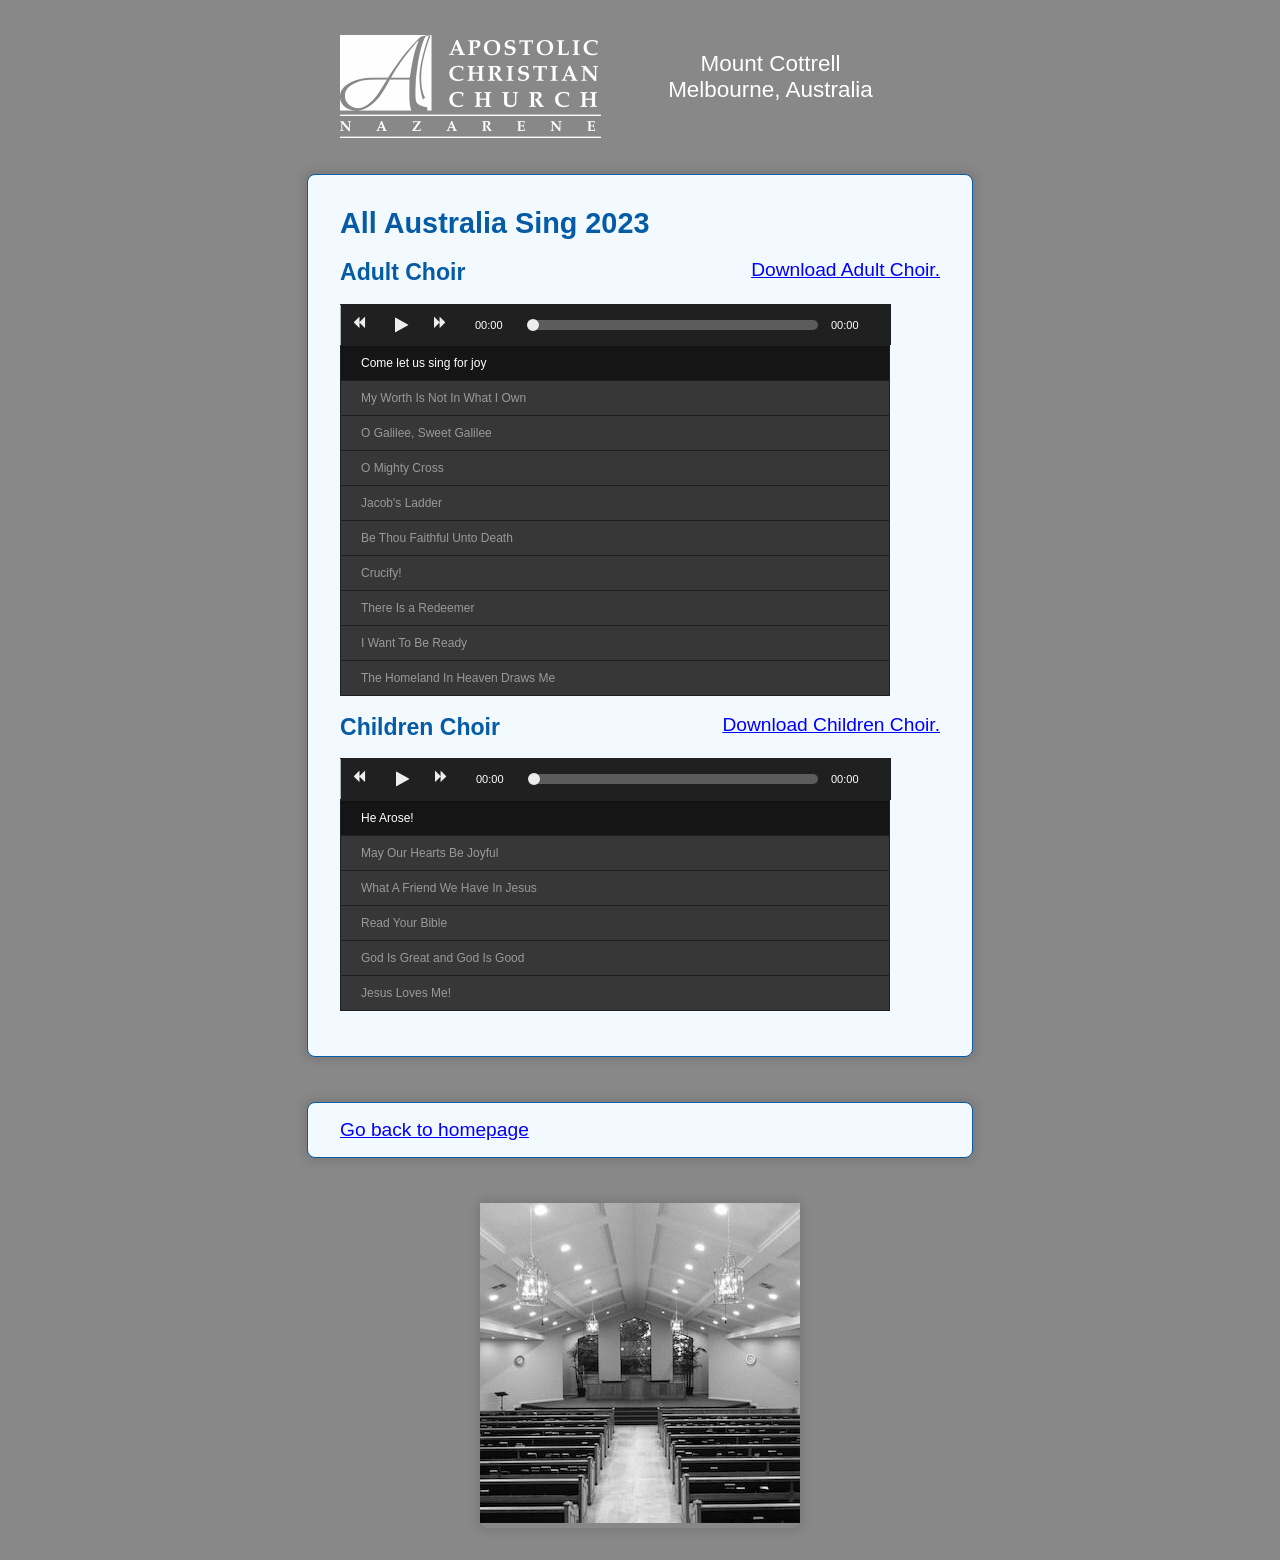
<file: all-australia-sing-2023/index.html>
<!DOCTYPE html>
<html lang="en">
<head>
	<meta charset="utf-8">
	<meta http-equiv="X-UA-Compatible" content="IE=edge">
	<meta name="viewport" content="width=device-width, initial-scale=1">
	<meta name="description" content="All Australia Sing 2023 recordings"/>

	<meta name="apple-mobile-web-app-title" content="ACCN Melbourne">
	<meta name="application-name" content="ACCN Melbourne">
	<link rel="apple-touch-icon" href="/assets/images/church.jpg">
	<link rel="shortcut icon" href="/assets/images/church.jpg">


	<!-- past player-->
	<script src="/assets/js/jquery-1.11.1.min.js"></script><!-- jQuery Latest Local -->
	<script src="/assets/build/mediaelement-and-player.min.js"></script><!-- Audio/Video Player jQuery -->
	<script src="/assets/build/mep-feature-playlist.js"></script><!-- Playlist JavaSCript -->
	
	<link rel="stylesheet" href="/assets/css/progression-player.css" /><!-- Default Player Styles -->
	<link href="/assets/css/font-awesome.min.css" rel="stylesheet" type="text/css" /><!-- Player Icons -->
	<link rel="stylesheet" href="/assets/css/skin-minimal-dark.css" /><!-- Dark Skin -->
	<!-- end past player-->
	
	<link rel="stylesheet" href="/assets/css/style_20230430.css">

	<title>ACCN Melbourne | All Australia Sing 2023 - Apostolic Christian Church Nazarene Melbourne Australia</title>
	</head>


<body>
	<div class="header">
		<a href="/"><img src="/assets/images/ACCN-logo.png" width="261px" alt="Apostolic Christian Church Nazarene" class="logo"/></a>
		<h3>Mount Cottrell <br/> Melbourne, Australia</h3>
	</div>
 	 	
		<div class="box">
			
			<div class="aas-alignment">
 			 <h1 style="margin-right: 1rem;">All Australia Sing 2023</h1>
			</div>
					
 		    <div class="link-alignment">
				<h2>Adult Choir </h2>
 				<p><a href="https://f001.backblazeb2.com/file/ACCN-MEL/events/AAS2023/All%20Australia%20Sing%202023%20-%20Adult%20Choir.zip" target="_blank">Download Adult Choir.</a></p>
			</div>
			<div class="progression-playlist-height responsive-wrapper responsive-audio" style="padding-bottom:174px;">
				<!-- Adjust padding-bottom as needed so the playlist doesn't cover content below -->
			<audio class="progression-playlist progression-skin progression-minimal-dark progression-audio-player" controls="controls" preload="none">
				<source src="https://f001.backblazeb2.com/file/ACCN-MEL/events/AAS2023/01%20-%20Come%20Let%20Us%20Sing%20For%20Joy.mp3" title="Come let us sing for joy" type="audio/mpeg"/>
				<source src="https://f001.backblazeb2.com/file/ACCN-MEL/events/AAS2023/02%20-%20My%20Worth%20Is%20Not%20in%20What%20I%20Own.mp3" title="My Worth Is Not In What I Own" type="audio/mpeg"/>
				<source src="https://f001.backblazeb2.com/file/ACCN-MEL/events/AAS2023/03%20-%20O%20Galilee%2C%20Sweet%20Galilee.mp3" title="O Galilee, Sweet Galilee" type="audio/mpeg"/>
				<source src="https://f001.backblazeb2.com/file/ACCN-MEL/events/AAS2023/04%20-%20O%20Mighty%20Cross.mp3" title="O Mighty Cross" type="audio/mpeg"/>
				<source src="https://f001.backblazeb2.com/file/ACCN-MEL/events/AAS2023/05%20-%20Jacob's%20Ladder.mp3" title="Jacob's Ladder" type="audio/mpeg"/>
				<source src="https://f001.backblazeb2.com/file/ACCN-MEL/events/AAS2023/06%20-%20Be%20Thou%20Faithful%20Unto%20Death.mp3" title="Be Thou Faithful Unto Death" type="audio/mpeg"/>
				<source src="https://f001.backblazeb2.com/file/ACCN-MEL/events/AAS2023/07%20-%20Crucify!.mp3" title="Crucify!" type="audio/mpeg"/>
				<source src="https://f001.backblazeb2.com/file/ACCN-MEL/events/AAS2023/08%20-%20There%20Is%20a%20Redeemer.mp3" title="There Is a Redeemer" type="audio/mpeg"/>
				<source src="https://f001.backblazeb2.com/file/ACCN-MEL/events/AAS2023/09%20-%20I%20Want%20To%20Be%20Ready.mp3" title="I Want To Be Ready" type="audio/mpeg"/>
				<source src="https://f001.backblazeb2.com/file/ACCN-MEL/events/AAS2023/10%20-%20The%20Homeland%20In%20Heaven%20Draws%20Me.mp3" title="The Homeland In Heaven Draws Me" type="audio/mpeg"/>
			</audio>
			</div><!-- close .responsive-wrapper -->
			
			<br/><br/><br/><br/><br/><br/><br/><br/>
			
			<div class="link-alignment">
				<h2>Children Choir</h2>
				<p><a href="https://f001.backblazeb2.com/file/ACCN-MEL/events/AAS2023/All%20Australia%20Sing%202023%20-%20Children%20Choir.zip" target="_blank">Download Children Choir.</a></p>
			</div>
			<div class="progression-playlist-height responsive-wrapper responsive-audio" style="padding-bottom:174px;">
				<!-- Adjust padding-bottom as needed so the playlist doesn't cover content below -->
			<audio class="progression-playlist1 progression-skin progression-minimal-dark progression-audio-player" controls="controls" preload="none">
				<source src="https://f001.backblazeb2.com/file/ACCN-MEL/events/AAS2023/11%20-%20He%20Arose!.mp3" title="He Arose!" type="audio/mpeg"/>
				<source src="https://f001.backblazeb2.com/file/ACCN-MEL/events/AAS2023/12%20-%20May%20Our%20Hearts%20Be%20Joyful.mp3" title="May Our Hearts Be Joyful" type="audio/mpeg"/>
				<source src="https://f001.backblazeb2.com/file/ACCN-MEL/events/AAS2023/13%20-%20What%20A%20Friend%20We%20Have%20In%20Jesus.mp3" title="What A Friend We Have In Jesus" type="audio/mpeg"/>
				<source src="https://f001.backblazeb2.com/file/ACCN-MEL/events/AAS2023/14%20-%20Read%20Your%20Bible.mp3" title="Read Your Bible" type="audio/mpeg"/>
				<source src="https://f001.backblazeb2.com/file/ACCN-MEL/events/AAS2023/15%20-%20God%20Is%20Great%20and%20God%20Is%20Good.mp3" title="God Is Great and God Is Good" type="audio/mpeg"/>
				<source src="https://f001.backblazeb2.com/file/ACCN-MEL/events/AAS2023/16%20-%20Jesus%20Loves%20Me!.mp3" title="Jesus Loves Me!" type="audio/mpeg"/>
			</audio>
			</div><!-- close .responsive-wrapper -->


			<br/><br/><br/>
			
			

					</div>
		
	<div class="box">
		<a href="/">Go back to homepage </a>
	</div>


	<div class="footer">
		<a href="/"><img src="/assets/images/church.jpg" /></a>
	</div>
	
<!-- GA-->
	<script async src="https://www.googletagmanager.com/gtag/js?id=UA-106961573-1"></script>
	<script>window.dataLayer = window.dataLayer || [];	function gtag() {dataLayer.push(arguments)};gtag('js', new Date());	gtag('config', 'UA-106961573-1');</script>

<!-- SINGLE PLAYER -->
<script>
 $('.progression-single').mediaelementplayer({
  	audioWidth: 400, // width of audio player
	audioHeight:40, // height of audio player
	startVolume: 1, // initial volume when the player starts
	features: ['playpause','current','progress','duration']
});	
</script>

		<!-- PLAYLIST PLAYER -->
		<script>
		$('.progression-playlist').mediaelementplayer({
			audioWidth: 400, // width of audio player
			audioHeight: 40, // height of audio player
			startVolume: 1, // initial volume when the player starts
			loop: true, // useful for <audio> player loops
			features: ['playlistfeature', 'prevtrack', 'playpause', 'nexttrack','current', 'progress', 'duration'],
			playlist: true, //Playlist Show
			playlistposition: 'bottom' //Playlist Location
			});
		</script>
			
			<script>
			$('.progression-playlist1').mediaelementplayer({
				audioWidth: 400, // width of audio player
				audioHeight:40, // height of audio player
				startVolume: 1, // initial volume when the player starts
				loop: true, // useful for <audio> player loops
				features: ['playlistfeature', 'prevtrack', 'playpause', 'nexttrack','current', 'progress', 'duration'],
				playlist: true, //Playlist Show
				playlistposition: 'bottom' //Playlist Location
				});
			</script>

</body>
</html>
</file>
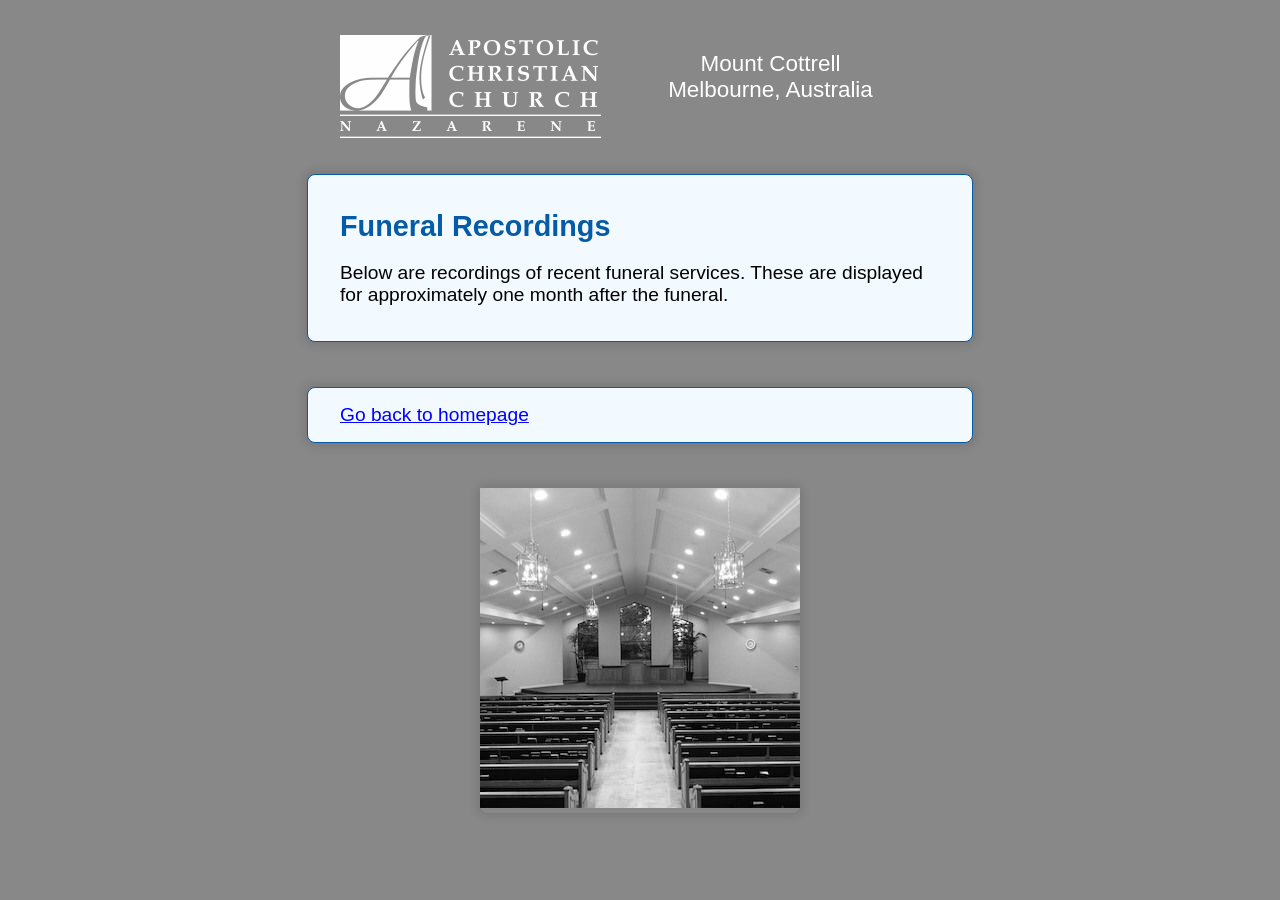
<file: funeral-recordings/index.html>
<!DOCTYPE html>
<html lang="en">
<head>
	<meta charset="utf-8">
	<meta http-equiv="X-UA-Compatible" content="IE=edge">
	<meta name="viewport" content="width=device-width, initial-scale=1">
	<meta name="description" content="Recordings of prior service of ACCN Melbourne Australia."/>

	<meta name="apple-mobile-web-app-title" content="ACCN Melbourne">
	<meta name="application-name" content="ACCN Melbourne">
	<link rel="apple-touch-icon" href="/assets/images/church.jpg">
	<link rel="shortcut icon" href="/assets/images/church.jpg">
	<link rel="stylesheet" href="/assets/css/style_20230430.css">

	<!-- past player-->
	<script src="/assets/js/jquery-1.11.1.min.js"></script><!-- jQuery Latest Local -->
	<script src="/assets/build/mediaelement-and-player.min.js"></script><!-- Audio/Video Player jQuery -->
	<script src="/assets/build/mep-feature-playlist.js"></script><!-- Playlist JavaSCript -->
	
	<link rel="stylesheet" href="/assets/css/progression-player.css" /><!-- Default Player Styles -->
	<link href="/assets/css/font-awesome.min.css" rel="stylesheet" type="text/css" /><!-- Player Icons -->
	<link rel="stylesheet" href="/assets/css/skin-minimal-dark.css" /><!-- Dark Skin -->
	<!-- end past player-->

	<title>ACCN Melbourne | Funeral Services - Apostolic Christian Church Nazarene Melbourne Australia</title>	
	</head>


<body>
	<div class="header">
		<a href="/"><img src="/assets/images/ACCN-logo.png" width="261px" alt="Apostolic Christian Church Nazarene" class="logo"/></a>
		<h3>Mount Cottrell <br/> Melbourne, Australia</h3>
	</div>
 	 	
		<div class="box">	
 			 <h1>Funeral Recordings</h1>
 			 <p>Below are recordings of recent funeral services. These are displayed for approximately one month after the funeral.</p>
 	 	</div>
		
		<!-- 
		<div class="box">	
		 <h1>Sister Verona Kapitan funeral</h1>
		 <p><b>16th November 2021</b></p>
		 <p>Chapel service<br/>
			 <video controls controlsList="nodownload" preload="none">
 				<source src="https://f001.backblazeb2.com/file/ACCN-MEL/services/funeral/2021-11-16-Verona-chapel.mp4" type="video/mp4" title="mp4">
 			</video>
		 </p>


			<p>Burial service<br/>
			 <video controls controlsList="nodownload" preload="none">
				<source src="https://f001.backblazeb2.com/file/ACCN-MEL/services/funeral/2021-11-16-Verona-burial.mp4" type="video/mp4" title="mp4">
			</video>
		</p>

	 	</div>
			-->
		
	<div class="box">
		<a href="/">Go back to homepage </a>
	</div>


	<div class="footer">
		<a href="/"><img src="/assets/images/church.jpg" /></a>
	</div>
	
	<!-- Video script-->
<script>
	$('.progression-video').mediaelementplayer({
		// videoWidth: 480, // if the <video width> is not specified, this is the default
		// videoHeight: 270, // if the <video height> is not specified, this is the default
		videoWidth: 400, // width of audio player
		videoHeight: 250, // height of audio player
		startVolume: 1, // initial volume when the player starts
		alwaysShowControls: false, // false = controls will fade out when video is playing
		features: ['playpause','current','progress','duration','fullscreen']
		});
	</script>

<!-- GA-->
	<script async src="https://www.googletagmanager.com/gtag/js?id=UA-106961573-1"></script>
	<script>window.dataLayer = window.dataLayer || [];	function gtag() {dataLayer.push(arguments)};gtag('js', new Date());	gtag('config', 'UA-106961573-1');</script>



</body>
</html>
</file>
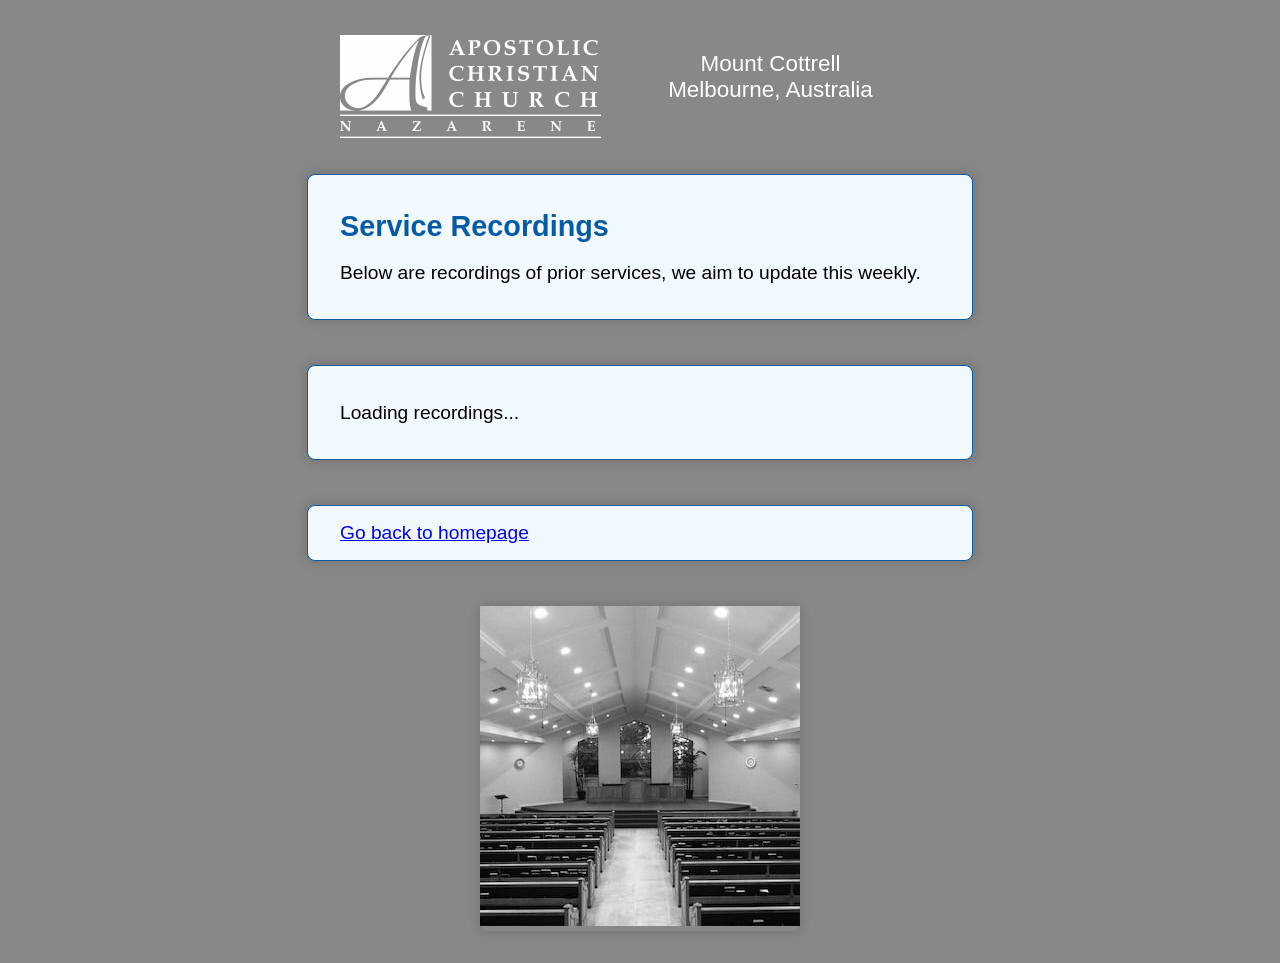
<file: service-recordings/index.html>
<!DOCTYPE html>
<html lang="en">
<head>
	<meta charset="utf-8">
	<meta http-equiv="X-UA-Compatible" content="IE=edge">
	<meta name="viewport" content="width=device-width, initial-scale=1">
	<meta name="description" content="Recordings of prior service of ACCN Melbourne Australia."/>

	<meta name="apple-mobile-web-app-title" content="ACCN Melbourne">
	<meta name="application-name" content="ACCN Melbourne">
	<link rel="apple-touch-icon" href="/assets/images/church.jpg">
	<link rel="shortcut icon" href="/assets/images/church.jpg">
	<link rel="stylesheet" href="/assets/css/style_20230430.css">

	<!-- past player-->
	<script src="/assets/js/jquery-1.11.1.min.js"></script><!-- jQuery Latest Local -->
	<script src="/assets/build/mediaelement-and-player.min.js"></script><!-- Audio/Video Player jQuery -->
	<script src="/assets/build/mep-feature-playlist.js"></script><!-- Playlist JavaSCript -->
	
	<link rel="stylesheet" href="/assets/css/progression-player.css" /><!-- Default Player Styles -->
	<link href="/assets/css/font-awesome.min.css" rel="stylesheet" type="text/css" /><!-- Player Icons -->
	<link rel="stylesheet" href="/assets/css/skin-minimal-dark.css" /><!-- Dark Skin -->
	<!-- end past player-->

	<title>ACCN Melbourne | Service Recordings - Apostolic Christian Church Nazarene Melbourne Australia</title>
	</head>


<body>
	<div class="header">
		<a href="/"><img src="/assets/images/ACCN-logo.png" width="261px" alt="Apostolic Christian Church Nazarene" class="logo"/></a>
		<h3>Mount Cottrell <br/> Melbourne, Australia</h3>
	</div>
 	 	
		<div class="box">	
 			 <h1>Service Recordings</h1>
 			 <p>Below are recordings of prior services, we aim to update this weekly.</p>
				<span id="recordingAnnouncement"></span>
 	 	</div>
		
	   
		 	<div id="services">
				<div id="loading" class="box">
					<p>
						Loading recordings... 
					</p>
				</div>
			</div>
		 
		
	<div class="box">
		<a href="/">Go back to homepage </a>
	</div>


	<div class="footer">
		<a href="/"><img src="/assets/images/church.jpg" /></a>
	</div>
	
	<!-- Recordings script-->
      <script>

		  function getServices () {
			  var ts = new Date().getTime();
			  var data1 = {_: ts};
			  var url = 'https://www.dl.dropboxusercontent.com/s/6fx39oixavoqcgt/services.json?dl=0';

			  
               $.getJSON(url, data1, function(data) {

				    //recordings
				for (i = 0; i < 20; i++) {		
					const serviceDate = '<div class="box"> <h2>' + data.services[i].serviceDate + '</h2>';
					let morningService = '<p> <strong>Morning reading:</strong> ' + data.services[i].morningReading + '<br/>' 
					
					// check for record of morning minister
					let morningMinisters = ''
					if (data.services[i].morningMinisters) morningMinisters += '<strong>Ministers:</strong> ' + data.services[i].morningMinisters + '<br/>'
						else morningMinisters += ''
					
					
					if (data.services[i].morningRecording) morningService += morningMinisters += '<div class="responsive-wrapper responsive-audio"> <audio class="progression-single progression-skin progression-minimal-dark progression-audio-player" controls="controls" preload="none"> <source src="'+ data.services[i].morningRecording + '" type="audio/mp3"/>		</audio>				</div><br/></p>';
					else morningService += '</p>'
						

					let afternoonService = '<p> <strong>Afternoon reading:</strong> ' + data.services[i].afternoonReading + '<br/>' 

						//	check for record of afternoon minister						
						let afternoonMinisters = ''
						if (data.services[i].afternoonMinisters) afternoonMinisters += '<strong>Ministers:</strong> ' + data.services[i].afternoonMinisters + '<br/>'
							else afternoonMinisters += ''
						
					if (data.services[i].afternoonRecording) afternoonService += afternoonMinisters += '<div class="responsive-wrapper responsive-audio"><audio class="progression-single progression-skin progression-minimal-dark progression-audio-player" controls="controls" preload="none"> <source src="'+ data.services[i].afternoonRecording + '" type="audio/mp3"/> </audio></div><br/></p>';
					else afternoonService += '</p>'
					let eveningService = '<p> <strong>Evening:</strong> ' + data.services[i].eveningTitle+ '<br/>';
					if (data.services[i].eveningRecording !== 'x') eveningService += '<div class="responsive-wrapper responsive-audio"> <audio class="progression-single progression-skin progression-minimal-dark progression-audio-player" controls="controls" preload="none"> <source src="'+ data.services[i].eveningRecording + '" type="audio/mp3"/>		</audio>				</div>	 </p> <br/>';
					else eveningService += '</p></div>'
				  $('#services').append(
						serviceDate + morningService + afternoonService + eveningService
				  );
				  $( "#loading" ).remove();
				  
	          }

		 $('.progression-single').mediaelementplayer({
		  	audioWidth: 400, // width of audio player
			audioHeight:40, // height of audio player
			startVolume: 1, // initial volume when the player starts
			features: ['playpause','current','progress','duration']
		});	

             });

		   }

			getServices();

      </script>



		<!-- Announcement script-->
		<script async>
			function getAnnouncement() {
  			  var ts = new Date().getTime();
  			  var data1 = {_: ts};
  			  var url = 'https://www.dl.dropboxusercontent.com/s/hinm9p7ld765p0o/announcement.json?dl=0';

				$.getJSON(url, data1, function (data) {
						//broadcast announcement
						if (data.notices[2].type == "recording" && data.notices[2].status == "on") {
							$('#recordingAnnouncement').html('<strong class="notice"> ' + data.notices[2].message + ' </strong> ');
		
						} else {
							$('#recordingAnnouncement').append('');
						};
						
					},
					
				);
			}
			getAnnouncement();

		</script>

<!-- GA-->
	<script async src="https://www.googletagmanager.com/gtag/js?id=UA-106961573-1"></script>
	<script>window.dataLayer = window.dataLayer || [];	function gtag() {dataLayer.push(arguments)};gtag('js', new Date());	gtag('config', 'UA-106961573-1');</script>



</body>
</html>
</file>
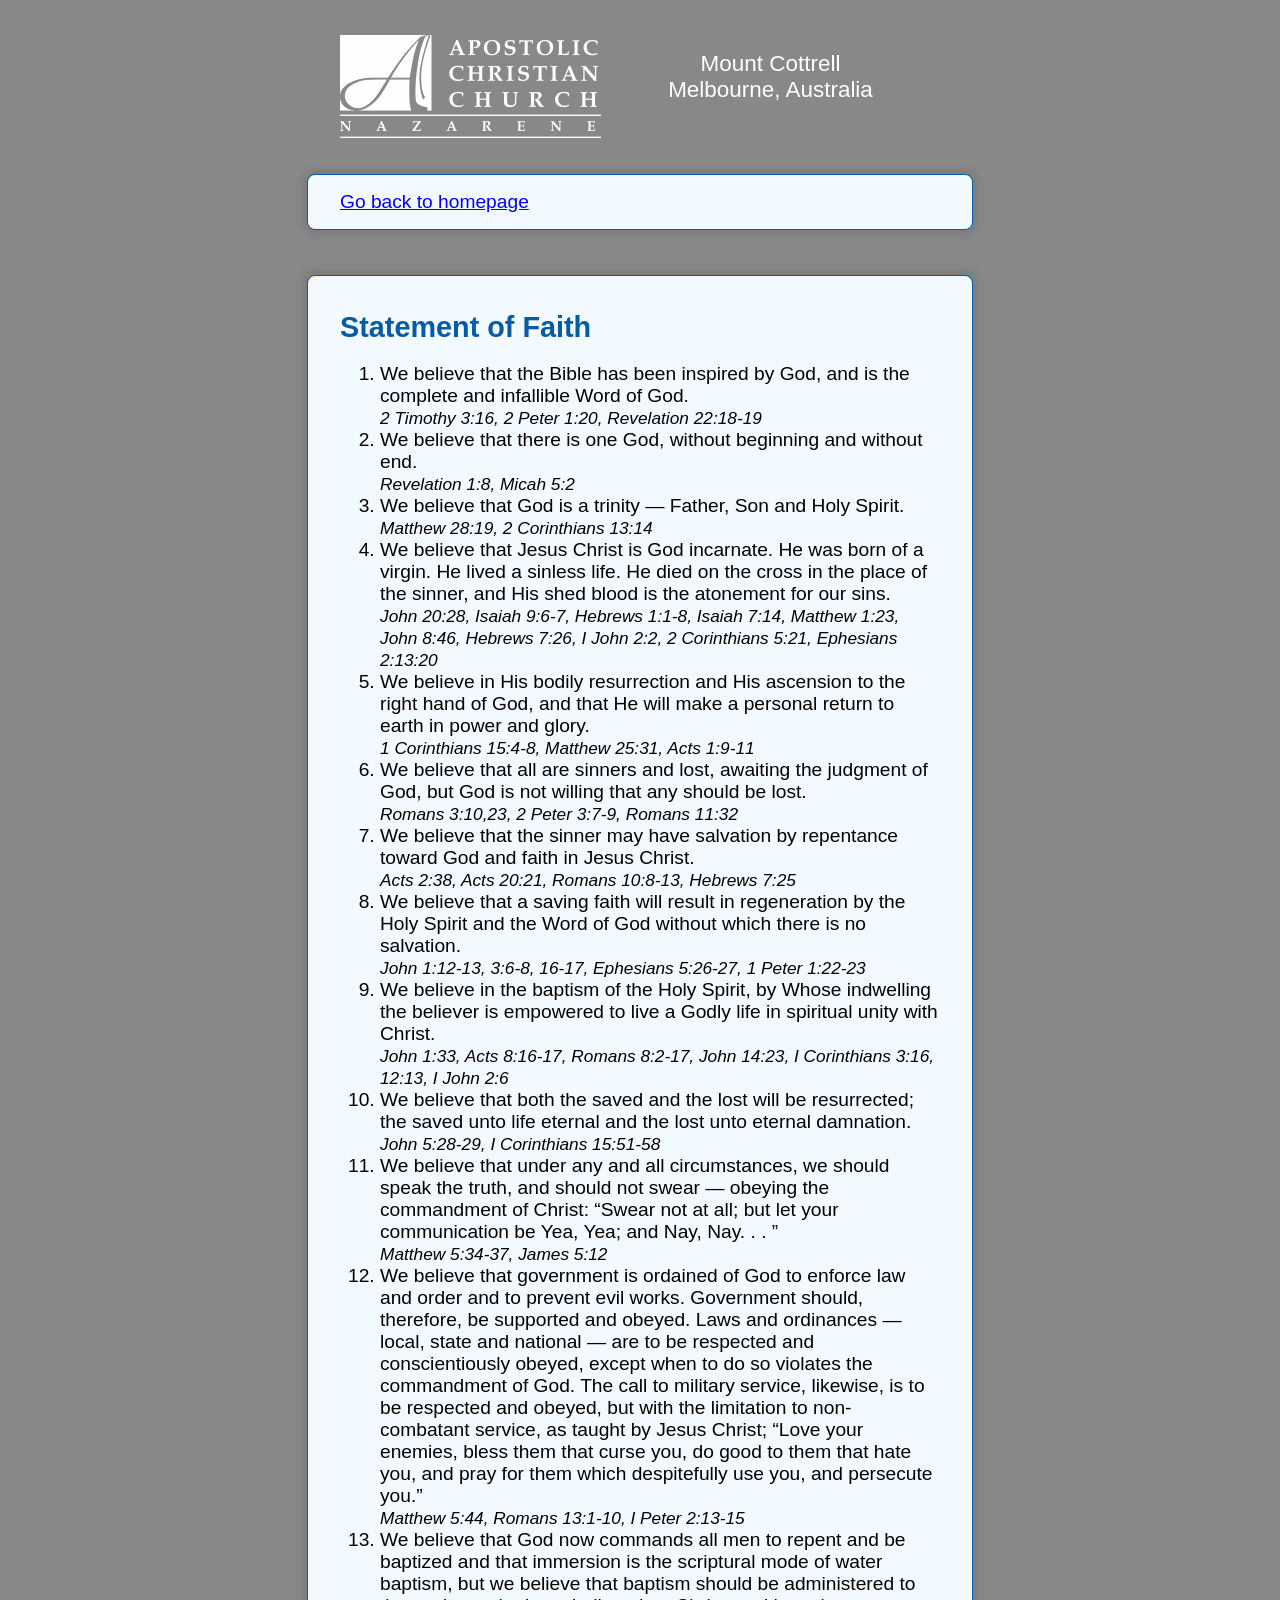
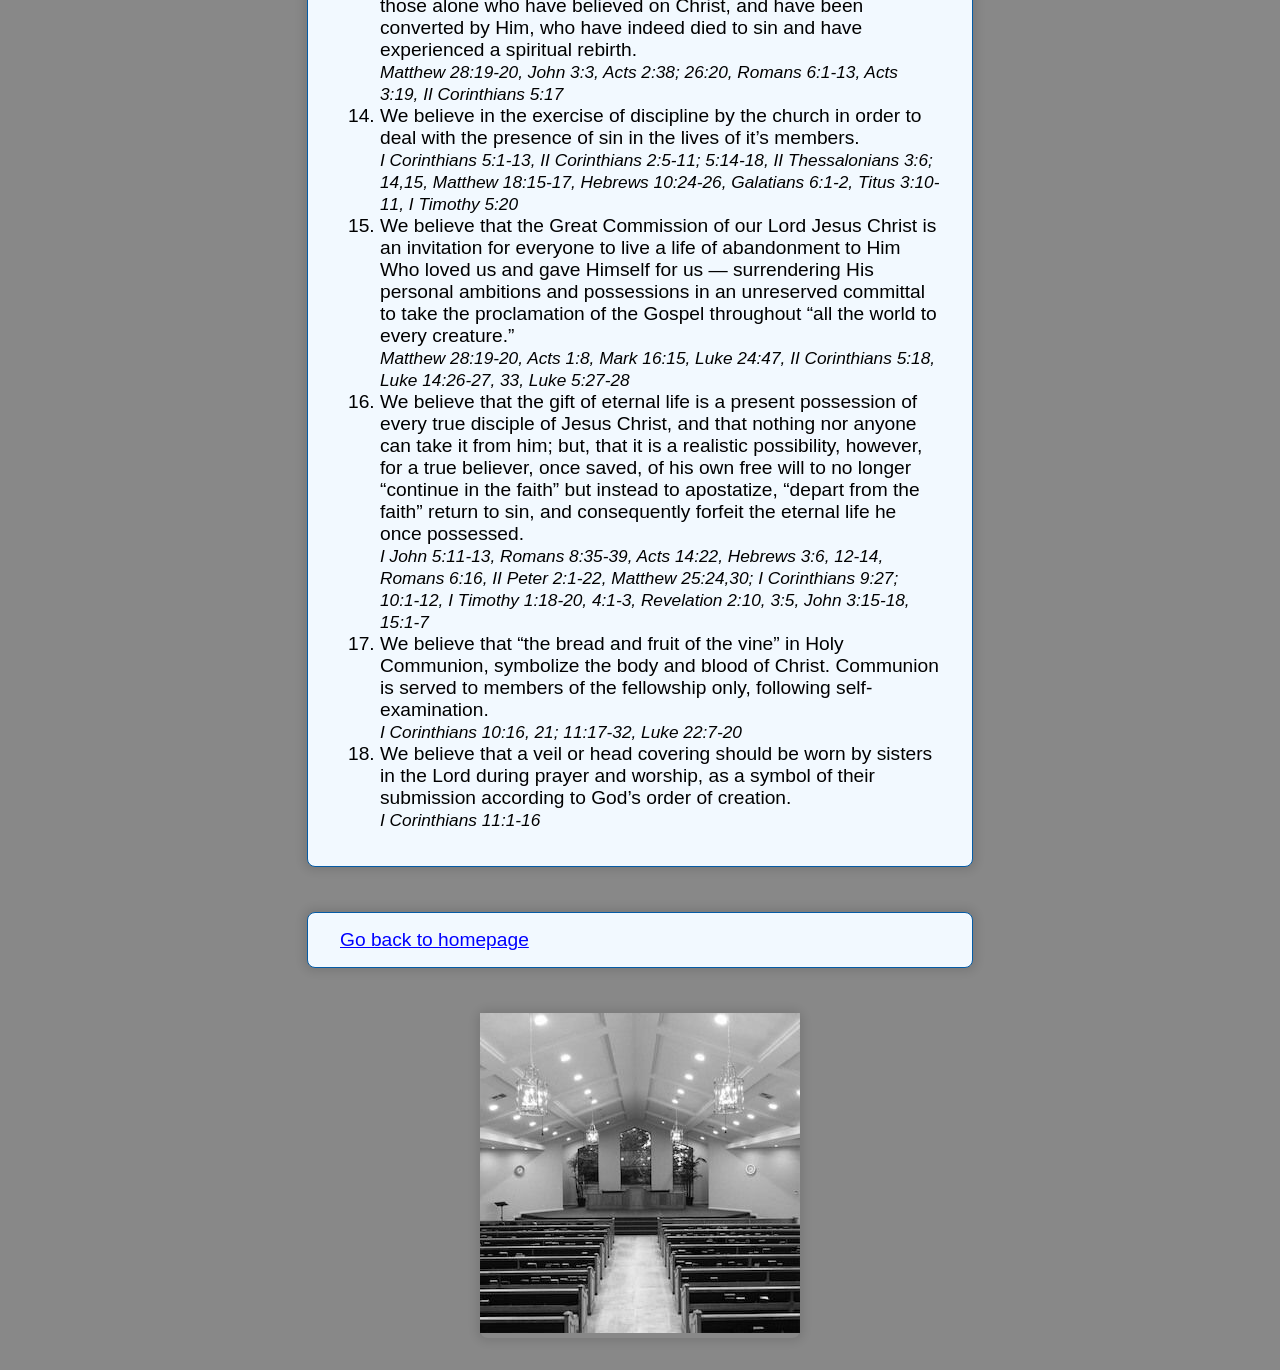
<file: statement-of-faith/index.html>
<!DOCTYPE html>
<html lang="en">
<head>
	<meta charset="utf-8">
	<meta http-equiv="X-UA-Compatible" content="IE=edge">
	<meta name="viewport" content="width=device-width, initial-scale=1">
	<meta name="description" content="Statement of Faith of ACCN Melbourne in Australia."/>

	<meta name="apple-mobile-web-app-title" content="ACCN Melbourne">
	<meta name="application-name" content="ACCN Melbourne">
	<link rel="apple-touch-icon" href="/asets/images/church.jpg">
	<link rel="shortcut icon" href="/assets/images/church.jpg">
	<link rel="stylesheet" href="/assets/css/style_20230430.css">

	<!-- broadcast player-->
	<link rel="stylesheet" href="/assets/css/player.css">

	<title>ACCN Melbourne | Statement of Faith - Apostolic Christian Church Nazarene Melbourne Australia</title>
</head>

<body>
	<div class="header">
		<a href="/"><img src="/assets/images/ACCN-logo.png" width="261px" alt="Apostolic Christian Church Nazarene" class="logo"/></a>
		<h3>Mount Cottrell <br/> Melbourne, Australia</h3>
	</div>

	<div class="box">
		<a href="/">Go back to homepage </a>
	</div>

	
	<div class="box">
		<h1>Statement of Faith</h1>
		<ol>
			<li>We believe that the Bible has been inspired by God, and is the complete and infallible Word of God. <br/>
				<span class="reference">2 Timothy 3:16, 2 Peter 1:20, Revelation 22:18-19</span>
			</li>
			<li>We believe that there is one God, without beginning and without end. <br/>
				<span class="reference">Revelation 1:8, Micah 5:2</span>
			</li>
			<li>We believe that God is a trinity — Father, Son and Holy Spirit. <br/>
				<span class="reference">Matthew 28:19, 2 Corinthians 13:14</span>
			</li>
			<li>We believe that Jesus Christ is God incarnate. He was born of a virgin. He lived a sinless life. He died on the cross in the place of the sinner, and His shed blood is the atonement for our sins. <br/>
				<span class="reference">John 20:28, Isaiah 9:6-7, Hebrews 1:1-8, Isaiah 7:14, Matthew 1:23, John 8:46, Hebrews 7:26, I John 2:2, 2 Corinthians 5:21, Ephesians 2:13:20</span>
			</li>
			<li>We believe in His bodily resurrection and His ascension to the right hand of God, and that He will make a personal return to earth in power and glory.<br/>
				<span class="reference">1 Corinthians 15:4-8, Matthew 25:31, Acts 1:9-11</span>
			</li>
			<li>We believe that all are sinners and lost, awaiting the judgment of God, but God is not willing that any should be lost.<br/>
				<span class="reference">Romans 3:10,23, 2 Peter 3:7-9, Romans 11:32</span>
			</li>
			<li>We believe that the sinner may have salvation by repentance toward God and faith in Jesus Christ.<br/>
				<span class="reference">Acts 2:38, Acts 20:21, Romans 10:8-13, Hebrews 7:25</span>
			</li>
			<li>We believe that a saving faith will result in regeneration by the Holy Spirit and the Word of God without which there is no salvation.<br/>
				<span class="reference">John 1:12-13, 3:6-8, 16-17, Ephesians 5:26-27, 1 Peter 1:22-23</span>
			</li>
			<li>We believe in the baptism of the Holy Spirit, by Whose indwelling the believer is empowered to live a Godly life in spiritual unity with Christ.<br/>
				<span class="reference">John 1:33, Acts 8:16-17, Romans 8:2-17, John 14:23, I Corinthians 3:16, 12:13, I John 2:6</span>
			</li>
			<li>We believe that both the saved and the lost will be resurrected; the saved unto life eternal and the lost unto eternal damnation.<br/>
				<span class="reference">John 5:28-29, I Corinthians 15:51-58</span>
			</li>
			<li>We believe that under any and all circumstances, we should speak the truth, and should not swear — obeying the commandment of Christ: “Swear not at all; but let your communication be Yea, Yea; and Nay, Nay. . . ”<br/>
				<span class="reference">Matthew 5:34-37, James 5:12</span>
			</li>
			<li>We believe that government is ordained of God to enforce law and order and to prevent evil works. Government should, therefore, be supported and obeyed. Laws and ordinances — local, state and national — are to be respected and conscientiously obeyed, except when to do so violates the commandment of God. The call to military service, likewise, is to be respected and obeyed, but with the limitation to non-combatant service, as taught by Jesus Christ; “Love your enemies, bless them that curse you, do good to them that hate you, and pray for them which despitefully use you, and persecute you.”<br/>
				<span class="reference">Matthew 5:44, Romans 13:1-10, I Peter 2:13-15</span>
			</li>
			<li>We believe that God now commands all men to repent and be baptized and that immersion is the scriptural mode of water baptism, but we believe that baptism should be administered to those alone who have believed on Christ, and have been converted by Him, who have indeed died to sin and have experienced a spiritual rebirth.<br/>
				<span class="reference">Matthew 28:19-20, John 3:3, Acts 2:38; 26:20, Romans 6:1-13, Acts 3:19, II Corinthians 5:17</span>
			</li>
			<li>We believe in the exercise of discipline by the church in order to deal with the presence of sin in the lives of it’s members.<br/>
				<span class="reference">I Corinthians 5:1-13, II Corinthians 2:5-11; 5:14-18, II Thessalonians 3:6; 14,15, Matthew 18:15-17, Hebrews 10:24-26, Galatians 6:1-2, Titus 3:10-11, I Timothy 5:20</span>
			</li>
			<li>We believe that the Great Commission of our Lord Jesus Christ is an invitation for everyone to live a life of abandonment to Him Who loved us and gave Himself for us — surrendering His personal ambitions and possessions in an unreserved committal to take the proclamation of the Gospel throughout “all the world to every creature.”<br/>
				<span class="reference">Matthew 28:19-20, Acts 1:8, Mark 16:15, Luke 24:47, II Corinthians 5:18, Luke 14:26-27, 33, Luke 5:27-28</span>
			</li>
			<li>We believe that the gift of eternal life is a present possession of every true disciple of Jesus Christ, and that nothing nor anyone can take it from him; but, that it is a realistic possibility, however, for a true believer, once saved, of his own free will to no longer “continue in the faith” but instead to apostatize, “depart from the faith” return to sin, and consequently forfeit the eternal life he once possessed.<br/>
				<span class="reference">I John 5:11-13, Romans 8:35-39, Acts 14:22, Hebrews 3:6, 12-14, Romans 6:16, II Peter 2:1-22, Matthew 25:24,30; I Corinthians 9:27; 10:1-12, I Timothy 1:18-20, 4:1-3, Revelation 2:10, 3:5, John 3:15-18, 15:1-7</span>
			</li>
			<li>We believe that “the bread and fruit of the vine” in Holy Communion, symbolize the body and blood of Christ. Communion is served to members of the fellowship only, following self-examination.<br/>
				<span class="reference">I Corinthians 10:16, 21; 11:17-32, Luke 22:7-20</span>
			</li>
			<li>We believe that a veil or head covering should be worn by sisters in the Lord during prayer and worship, as a symbol of their submission according to God’s order of creation.<br/>
				<span class="reference">I Corinthians 11:1-16</span>
			</li>
		</ol>
	</div>
	
	<div class="box">
		<a href="/">Go back to homepage</a>
	</div>

	<div class="footer">
		<a href="/"><img src="/assets/images/church.jpg" /></a>
	</div>


	<script async src="https://www.googletagmanager.com/gtag/js?id=UA-106961573-1"></script>
	<script>
	window.dataLayer = window.dataLayer || [];
	function gtag() {dataLayer.push(arguments)
	}
	;
	gtag('js', new Date());

	gtag('config', 'UA-106961573-1');
	</script>


</body>
</html>
</file>
<file: assets/css/progression-player.css>
/*

Product Name: Audio + Video Player
Product URI: http://progressionstudios.com/
Description: A video and audio player
Version: 1.6
License: GNU General Public License version 3.0
License URI: http://www.gnu.org/licenses/gpl-3.0.html
Author: Progression Studios
Author URI: http://progressionstudios.com/themeforest
*/

/*  Table of Contents 
01. Media Element Player (DO NOT EDIT)
02. Easy Customization
03. Responsive Styles
04. Font Icons + CSS Transitions
05. Main Styles
	A. Main Container
	B. Play/Pause Button
	C. Progress Bar
	D. Handle and Timer
	E. Time (Current / Duration)
	F. Mute/Volume
	G. FullScreen
	H. Video Play Button
06. Playlist Styles
07. Small Player Size
	A. Player Height
	B. Button Sizes
08. Medium Player Size
	A. Player Height
	B. Button Sizes
09. Live Preview Styles
*/

/*
=============================================== 01. Media Element Player (DO NOT EDIT) ===============================================
*/
.mejs-container{position:relative;background:#000;font-family:Helvetica,Arial;text-align:left;vertical-align:top;text-indent:0;}.me-plugin{position:absolute;}.mejs-embed,.mejs-embed body{width:100%;height:100%;margin:0;padding:0;background:#000;overflow:hidden;}
.mejs-container-fullscreen{position:fixed;left:0;top:0;right:0;bottom:0;overflow:hidden;z-index:1000;}.mejs-container-fullscreen .mejs-mediaelement,.mejs-container-fullscreen video{width:100%;height:100%;}.mejs-clear{clear:both;}.mejs-background{position:absolute;top:0;left:0;}.mejs-mediaelement{position:absolute;top:0;left:0;width:100%;height:100%;}
.mejs-poster{position:absolute;top:0;left:0;background-size:contain;background-position:50% 50%;background-repeat:no-repeat;}:root .mejs-poster img{display:none;}.mejs-poster img{border:0;padding:0;border:0;}.mejs-overlay{position:absolute;top:0;left:0;}.mejs-overlay-play{cursor:pointer;}
.mejs-overlay-button{position:absolute;top:50%;left:50%;width:100px;height:100px;margin:-50px 0 0 -50px;background:url(../build/bigplay.svg) no-repeat;}.no-svg .mejs-overlay-button{background-image:url(../build/bigplay.png);}.mejs-overlay:hover .mejs-overlay-button{background-position:0 -100px;}
.mejs-overlay-loading{position:absolute;top:50%;left:50%;width:80px;height:80px;margin:-40px 0 0 -40px;background:#333;background:url(../build/background.png);background:rgba(0,0,0,0.9);background:-webkit-gradient(linear,0% 0,0% 100%,from(rgba(50,50,50,0.9)),to(rgba(0,0,0,0.9)));background:-webkit-linear-gradient(top,rgba(50,50,50,0.9),rgba(0,0,0,0.9));background:-moz-linear-gradient(top,rgba(50,50,50,0.9),rgba(0,0,0,0.9));background:-o-linear-gradient(top,rgba(50,50,50,0.9),rgba(0,0,0,0.9));background:-ms-linear-gradient(top,rgba(50,50,50,0.9),rgba(0,0,0,0.9));background:linear-gradient(rgba(50,50,50,0.9),rgba(0,0,0,0.9));}.mejs-overlay-loading span{display:block;width:80px;height:80px;background:transparent url(../build/loading.gif) 50% 50% no-repeat;}
.mejs-container .mejs-controls{position:absolute;list-style-type:none;margin:0;padding:0;bottom:0;left:0;background:url(../build/background.png);background:rgba(0,0,0,0.7);background:-webkit-gradient(linear,0% 0,0% 100%,from(rgba(50,50,50,0.7)),to(rgba(0,0,0,0.7)));background:-webkit-linear-gradient(top,rgba(50,50,50,0.7),rgba(0,0,0,0.7));background:-moz-linear-gradient(top,rgba(50,50,50,0.7),rgba(0,0,0,0.7));background:-o-linear-gradient(top,rgba(50,50,50,0.7),rgba(0,0,0,0.7));background:-ms-linear-gradient(top,rgba(50,50,50,0.7),rgba(0,0,0,0.7));background:linear-gradient(rgba(50,50,50,0.7),rgba(0,0,0,0.7));height:30px;width:100%;}
.mejs-container .mejs-controls div{list-style-type:none;background-image:none;display:block;float:left;margin:0;padding:0;width:26px;height:26px;font-size:11px;line-height:11px;font-family:Helvetica,Arial;border:0;}
.mejs-controls .mejs-button button{cursor:pointer;display:block;font-size:0;line-height:0;text-decoration:none;margin:7px 5px;padding:0;position:absolute;height:16px;width:16px;border:0;background:transparent url(../build/controls.svg) no-repeat;}
.no-svg .mejs-controls .mejs-button button{background-image:url(../build/controls.png);}.mejs-controls .mejs-button button:focus{outline:solid 1px yellow;}.mejs-container .mejs-controls .mejs-time{color:#fff;display:block;height:17px;width:auto;padding:8px 3px 0 3px;overflow:hidden;text-align:center;-moz-box-sizing:content-box;-webkit-box-sizing:content-box;box-sizing:content-box;}.mejs-container .mejs-controls .mejs-time span{color:#fff;font-size:11px;line-height:12px;display:block;float:left;margin:1px 2px 0 0;width:auto;}.mejs-controls .mejs-play button{background-position:0 0;}.mejs-controls .mejs-pause button{background-position:0 -16px;}.mejs-controls .mejs-stop button{background-position:-112px 0;}.mejs-controls div.mejs-time-rail{width:200px;padding-top:5px;}.mejs-controls .mejs-time-rail span{display:block;position:absolute;width:180px;height:10px;-webkit-border-radius:2px;-moz-border-radius:2px;border-radius:2px;cursor:pointer;}
.mejs-controls .mejs-time-rail .mejs-time-total{margin:5px;background:#333;background:rgba(50,50,50,0.8);background:-webkit-gradient(linear,0% 0,0% 100%,from(rgba(30,30,30,0.8)),to(rgba(60,60,60,0.8)));background:-webkit-linear-gradient(top,rgba(30,30,30,0.8),rgba(60,60,60,0.8));background:-moz-linear-gradient(top,rgba(30,30,30,0.8),rgba(60,60,60,0.8));background:-o-linear-gradient(top,rgba(30,30,30,0.8),rgba(60,60,60,0.8));background:-ms-linear-gradient(top,rgba(30,30,30,0.8),rgba(60,60,60,0.8));background:linear-gradient(rgba(30,30,30,0.8),rgba(60,60,60,0.8));}.mejs-controls .mejs-time-rail .mejs-time-buffering{width:100%;background-image:-o-linear-gradient(-45deg,rgba(255,255,255,0.15) 25%,transparent 25%,transparent 50%,rgba(255,255,255,0.15) 50%,rgba(255,255,255,0.15) 75%,transparent 75%,transparent);background-image:-webkit-gradient(linear,0 100%,100% 0,color-stop(0.25,rgba(255,255,255,0.15)),color-stop(0.25,transparent),color-stop(0.5,transparent),color-stop(0.5,rgba(255,255,255,0.15)),color-stop(0.75,rgba(255,255,255,0.15)),color-stop(0.75,transparent),to(transparent));background-image:-webkit-linear-gradient(-45deg,rgba(255,255,255,0.15) 25%,transparent 25%,transparent 50%,rgba(255,255,255,0.15) 50%,rgba(255,255,255,0.15) 75%,transparent 75%,transparent);background-image:-moz-linear-gradient(-45deg,rgba(255,255,255,0.15) 25%,transparent 25%,transparent 50%,rgba(255,255,255,0.15) 50%,rgba(255,255,255,0.15) 75%,transparent 75%,transparent);background-image:-ms-linear-gradient(-45deg,rgba(255,255,255,0.15) 25%,transparent 25%,transparent 50%,rgba(255,255,255,0.15) 50%,rgba(255,255,255,0.15) 75%,transparent 75%,transparent);background-image:linear-gradient(-45deg,rgba(255,255,255,0.15) 25%,transparent 25%,transparent 50%,rgba(255,255,255,0.15) 50%,rgba(255,255,255,0.15) 75%,transparent 75%,transparent);-webkit-background-size:15px 15px;-moz-background-size:15px 15px;-o-background-size:15px 15px;background-size:15px 15px;-webkit-animation:buffering-stripes 2s linear infinite;-moz-animation:buffering-stripes 2s linear infinite;-ms-animation:buffering-stripes 2s linear infinite;-o-animation:buffering-stripes 2s linear infinite;animation:buffering-stripes 2s linear infinite;}@-webkit-keyframes buffering-stripes{from{background-position:0 0;}to{background-position:30px 0;}}@-moz-keyframes buffering-stripes{from{background-position:0 0;}to{background-position:30px 0;}}@-ms-keyframes buffering-stripes{from{background-position:0 0;}to{background-position:30px 0;}}@-o-keyframes buffering-stripes{from{background-position:0 0;}to{background-position:30px 0;}}@keyframes buffering-stripes{from{background-position:0 0;}to{background-position:30px 0;}}
.mejs-controls .mejs-time-rail .mejs-time-loaded{background:#3caac8;background:rgba(60,170,200,0.8);background:-webkit-gradient(linear,0% 0,0% 100%,from(rgba(44,124,145,0.8)),to(rgba(78,183,212,0.8)));background:-webkit-linear-gradient(top,rgba(44,124,145,0.8),rgba(78,183,212,0.8));background:-moz-linear-gradient(top,rgba(44,124,145,0.8),rgba(78,183,212,0.8));background:-o-linear-gradient(top,rgba(44,124,145,0.8),rgba(78,183,212,0.8));background:-ms-linear-gradient(top,rgba(44,124,145,0.8),rgba(78,183,212,0.8));background:linear-gradient(rgba(44,124,145,0.8),rgba(78,183,212,0.8));width:0;}.mejs-controls .mejs-time-rail .mejs-time-current{background:#fff;background:rgba(255,255,255,0.8);background:-webkit-gradient(linear,0% 0,0% 100%,from(rgba(255,255,255,0.9)),to(rgba(200,200,200,0.8)));background:-webkit-linear-gradient(top,rgba(255,255,255,0.9),rgba(200,200,200,0.8));background:-moz-linear-gradient(top,rgba(255,255,255,0.9),rgba(200,200,200,0.8));background:-o-linear-gradient(top,rgba(255,255,255,0.9),rgba(200,200,200,0.8));background:-ms-linear-gradient(top,rgba(255,255,255,0.9),rgba(200,200,200,0.8));background:linear-gradient(rgba(255,255,255,0.9),rgba(200,200,200,0.8));width:0;}.mejs-controls .mejs-time-rail .mejs-time-handle{display:none;position:absolute;margin:0;width:10px;background:#fff;-webkit-border-radius:5px;-moz-border-radius:5px;border-radius:5px;cursor:pointer;border:solid 2px #333;top:-2px;text-align:center;}.mejs-controls .mejs-time-rail .mejs-time-float{position:absolute;display:none;background:#eee;width:36px;height:17px;border:solid 1px #333;top:-26px;margin-left:-18px;text-align:center;color:#111;}.mejs-controls .mejs-time-rail .mejs-time-float-current{margin:2px;width:30px;display:block;text-align:center;left:0;}.mejs-controls .mejs-time-rail .mejs-time-float-corner{position:absolute;display:block;width:0;height:0;line-height:0;border:solid 5px #eee;border-color:#eee transparent transparent transparent;-webkit-border-radius:0;-moz-border-radius:0;border-radius:0;top:15px;left:13px;}
.mejs-long-video .mejs-controls .mejs-time-rail .mejs-time-float{width:48px;}.mejs-long-video .mejs-controls .mejs-time-rail .mejs-time-float-current{width:44px;}.mejs-long-video .mejs-controls .mejs-time-rail .mejs-time-float-corner{left:18px;}.mejs-controls .mejs-fullscreen-button button{background-position:-32px 0;}.mejs-controls .mejs-unfullscreen button{background-position:-32px -16px;}.mejs-controls .mejs-mute button{background-position:-16px -16px;}.mejs-controls .mejs-unmute button{background-position:-16px 0;}.mejs-controls .mejs-volume-button{position:relative;}.mejs-controls .mejs-volume-button .mejs-volume-slider{display:none;height:115px;width:25px;background:url(../build/background.png);background:rgba(50,50,50,0.7);-webkit-border-radius:0;-moz-border-radius:0;border-radius:0;top:-115px;left:0;z-index:1;position:absolute;margin:0;}.mejs-controls .mejs-volume-button:hover{-webkit-border-radius:0 0 4px 4px;-moz-border-radius:0 0 4px 4px;border-radius:0 0 4px 4px;}.mejs-controls .mejs-volume-button .mejs-volume-slider .mejs-volume-total{position:absolute;left:11px;top:8px;width:2px;height:100px;background:#ddd;background:rgba(255,255,255,0.5);margin:0;}.mejs-controls .mejs-volume-button .mejs-volume-slider .mejs-volume-current{position:absolute;left:11px;top:8px;width:2px;height:100px;background:#ddd;background:rgba(255,255,255,0.9);margin:0;}.mejs-controls .mejs-volume-button .mejs-volume-slider .mejs-volume-handle{position:absolute;left:4px;top:-3px;width:16px;height:6px;background:#ddd;background:rgba(255,255,255,0.9);cursor:N-resize;-webkit-border-radius:1px;-moz-border-radius:1px;border-radius:1px;margin:0;}.mejs-controls div.mejs-horizontal-volume-slider{height:26px;width:60px;position:relative;}.mejs-controls .mejs-horizontal-volume-slider .mejs-horizontal-volume-total{position:absolute;left:0;top:11px;width:50px;height:8px;margin:0;padding:0;font-size:1px;-webkit-border-radius:2px;-moz-border-radius:2px;border-radius:2px;background:#333;background:rgba(50,50,50,0.8);background:-webkit-gradient(linear,0% 0,0% 100%,from(rgba(30,30,30,0.8)),to(rgba(60,60,60,0.8)));background:-webkit-linear-gradient(top,rgba(30,30,30,0.8),rgba(60,60,60,0.8));background:-moz-linear-gradient(top,rgba(30,30,30,0.8),rgba(60,60,60,0.8));background:-o-linear-gradient(top,rgba(30,30,30,0.8),rgba(60,60,60,0.8));background:-ms-linear-gradient(top,rgba(30,30,30,0.8),rgba(60,60,60,0.8));background:linear-gradient(rgba(30,30,30,0.8),rgba(60,60,60,0.8));}.mejs-controls .mejs-horizontal-volume-slider .mejs-horizontal-volume-current{position:absolute;left:0;top:11px;width:50px;height:8px;margin:0;padding:0;font-size:1px;-webkit-border-radius:2px;-moz-border-radius:2px;border-radius:2px;background:#fff;background:rgba(255,255,255,0.8);background:-webkit-gradient(linear,0% 0,0% 100%,from(rgba(255,255,255,0.9)),to(rgba(200,200,200,0.8)));background:-webkit-linear-gradient(top,rgba(255,255,255,0.9),rgba(200,200,200,0.8));background:-moz-linear-gradient(top,rgba(255,255,255,0.9),rgba(200,200,200,0.8));background:-o-linear-gradient(top,rgba(255,255,255,0.9),rgba(200,200,200,0.8));background:-ms-linear-gradient(top,rgba(255,255,255,0.9),rgba(200,200,200,0.8));background:linear-gradient(rgba(255,255,255,0.9),rgba(200,200,200,0.8));}.mejs-controls .mejs-horizontal-volume-slider .mejs-horizontal-volume-handle{display:none;}.mejs-controls .mejs-captions-button{position:relative;}.mejs-controls .mejs-captions-button button{background-position:-48px 0;}.mejs-controls .mejs-captions-button .mejs-captions-selector{visibility:hidden;position:absolute;bottom:26px;right:-10px;width:130px;height:100px;background:url(../build/background.png);background:rgba(50,50,50,0.7);border:solid 1px transparent;padding:10px;overflow:hidden;-webkit-border-radius:0;-moz-border-radius:0;border-radius:0;}.mejs-controls .mejs-captions-button .mejs-captions-selector ul{margin:0;padding:0;display:block;list-style-type:none!important;overflow:hidden;}.mejs-controls .mejs-captions-button .mejs-captions-selector ul li{margin:0 0 6px 0;padding:0;list-style-type:none!important;display:block;color:#fff;overflow:hidden;}.mejs-controls .mejs-captions-button .mejs-captions-selector ul li input{clear:both;float:left;margin:3px 3px 0 5px;}.mejs-controls .mejs-captions-button .mejs-captions-selector ul li label{width:100px;float:left;padding:4px 0 0 0;line-height:15px;font-family:helvetica,arial;font-size:10px;}.mejs-controls .mejs-captions-button .mejs-captions-translations{font-size:10px;margin:0 0 5px 0;}.mejs-chapters{position:absolute;top:0;left:0;-xborder-right:solid 1px #fff;width:10000px;z-index:1;}.mejs-chapters .mejs-chapter{position:absolute;float:left;background:#222;background:rgba(0,0,0,0.7);background:-webkit-gradient(linear,0% 0,0% 100%,from(rgba(50,50,50,0.7)),to(rgba(0,0,0,0.7)));background:-webkit-linear-gradient(top,rgba(50,50,50,0.7),rgba(0,0,0,0.7));background:-moz-linear-gradient(top,rgba(50,50,50,0.7),rgba(0,0,0,0.7));background:-o-linear-gradient(top,rgba(50,50,50,0.7),rgba(0,0,0,0.7));background:-ms-linear-gradient(top,rgba(50,50,50,0.7),rgba(0,0,0,0.7));background:linear-gradient(rgba(50,50,50,0.7),rgba(0,0,0,0.7));filter:progid:DXImageTransform.Microsoft.Gradient(GradientType=0,startColorstr=#323232,endColorstr=#000000);overflow:hidden;border:0;}.mejs-chapters .mejs-chapter .mejs-chapter-block{font-size:11px;color:#fff;padding:5px;display:block;border-right:solid 1px #333;border-bottom:solid 1px #333;cursor:pointer;}.mejs-chapters .mejs-chapter .mejs-chapter-block-last{border-right:none;}.mejs-chapters .mejs-chapter .mejs-chapter-block:hover{background:#666;background:rgba(102,102,102,0.7);background:-webkit-gradient(linear,0% 0,0% 100%,from(rgba(102,102,102,0.7)),to(rgba(50,50,50,0.6)));background:-webkit-linear-gradient(top,rgba(102,102,102,0.7),rgba(50,50,50,0.6));background:-moz-linear-gradient(top,rgba(102,102,102,0.7),rgba(50,50,50,0.6));background:-o-linear-gradient(top,rgba(102,102,102,0.7),rgba(50,50,50,0.6));background:-ms-linear-gradient(top,rgba(102,102,102,0.7),rgba(50,50,50,0.6));background:linear-gradient(rgba(102,102,102,0.7),rgba(50,50,50,0.6));filter:progid:DXImageTransform.Microsoft.Gradient(GradientType=0,startColorstr=#666666,endColorstr=#323232);}.mejs-chapters .mejs-chapter .mejs-chapter-block .ch-title{font-size:12px;font-weight:bold;display:block;white-space:nowrap;text-overflow:ellipsis;margin:0 0 3px 0;line-height:12px;}.mejs-chapters .mejs-chapter .mejs-chapter-block .ch-timespan{font-size:12px;line-height:12px;margin:3px 0 4px 0;display:block;white-space:nowrap;text-overflow:ellipsis;}.mejs-captions-layer{position:absolute;bottom:0;left:0;text-align:center;line-height:22px;font-size:12px;color:#fff;}.mejs-captions-layer a{color:#fff;text-decoration:underline;}.mejs-captions-layer[lang=ar]{font-size:20px;font-weight:normal;}.mejs-captions-position{position:absolute;width:100%;bottom:15px;left:0;}.mejs-captions-position-hover{bottom:45px;}.mejs-captions-text{padding:3px 5px;background:url(../build/background.png);background:rgba(20,20,20,0.8);}.me-cannotplay a{color:#fff;font-weight:bold;}.me-cannotplay span{padding:15px;display:block;}.mejs-controls .mejs-loop-off button{background-position:-64px -16px;}.mejs-controls .mejs-loop-on button{background-position:-64px 0;}.mejs-controls .mejs-backlight-off button{background-position:-80px -16px;}.mejs-controls .mejs-backlight-on button{background-position:-80px 0;}.mejs-controls .mejs-picturecontrols-button{background-position:-96px 0;}.mejs-contextmenu{position:absolute;width:150px;padding:10px;border-radius:4px;top:0;left:0;background:#fff;border:solid 1px #999;z-index:1001;}.mejs-contextmenu .mejs-contextmenu-separator{height:1px;font-size:0;margin:5px 6px;background:#333;}.mejs-contextmenu .mejs-contextmenu-item{font-family:Helvetica,Arial;font-size:12px;padding:4px 6px;cursor:pointer;color:#333;}.mejs-contextmenu .mejs-contextmenu-item:hover{background:#2C7C91;color:#fff;}.mejs-controls .mejs-sourcechooser-button{position:relative;}.mejs-controls .mejs-sourcechooser-button button{background-position:-128px 0;}.mejs-controls .mejs-sourcechooser-button .mejs-sourcechooser-selector{visibility:hidden;position:absolute;bottom:26px;right:-10px;width:130px;height:100px;background:url(../build/background.png);background:rgba(50,50,50,0.7);border:solid 1px transparent;padding:10px;overflow:hidden;-webkit-border-radius:0;-moz-border-radius:0;border-radius:0;}.mejs-controls .mejs-sourcechooser-button .mejs-sourcechooser-selector ul{margin:0;padding:0;display:block;list-style-type:none!important;overflow:hidden;}.mejs-controls .mejs-sourcechooser-button .mejs-sourcechooser-selector ul li{margin:0 0 6px 0;padding:0;list-style-type:none!important;display:block;color:#fff;overflow:hidden;}.mejs-controls .mejs-sourcechooser-button .mejs-sourcechooser-selector ul li input{clear:both;float:left;margin:3px 3px 0 5px;}.mejs-controls .mejs-sourcechooser-button .mejs-sourcechooser-selector ul li label{width:100px;float:left;padding:4px 0 0 0;line-height:15px;font-family:helvetica,arial;font-size:10px;}.mejs-postroll-layer{position:absolute;bottom:0;left:0;width:100%;height:100%;background:url(../build/background.png);background:rgba(50,50,50,0.7);z-index:1000;overflow:hidden;}.mejs-postroll-layer-content{width:100%;height:100%;}.mejs-postroll-close{position:absolute;right:0;top:0;background:url(../build/background.png);background:rgba(50,50,50,0.7);color:#fff;padding:4px;z-index:100;cursor:pointer;}

/*
=============================================== 02. Easy Customization ===============================================
*/
.responsive-wrapper {max-width:550px;} /* Responsive Player Maximum Width */
.active-progression {padding-bottom:0px !important;  }
.progression-single-title {
	max-width:100%;   margin:0 1px;
	padding:5px 15px; 
	color:#666666; 
	font-size:11px; 
	background:#f8f8f8; 
	border-left:1px solid #b5b5b5; 
	border-bottom:1px solid #b5b5b5; 
	border-right:1px solid #b5b5b5;
}

/*
=============================================== 03. Responsive Styles ===============================================
*/
.responsive-wrapper video, .responsive-wrapper audio {max-width:100% !important; width:100% !important; }
.responsive-wrapper {height: auto !important;}
.responsive-wrapper.responsive-audio .mejs-container.progression-skin {height:40px !important;}


/* -- This Code Removes Audio Controls on Mobile/Tablet  -- */
@media only screen and (max-width: 959px) {
.progression-skin .mejs-controls .mejs-unmute, .progression-skin .mejs-controls .mejs-mute,
.progression-skin .mejs-controls .mejs-horizontal-volume-slider  {display:none !important;}
.progression-skin .mejs-inner .mejs-controls .mejs-time.mejs-duration-container {margin-right:0px !important; border-right:0px !important;}

}


/*
=============================================== 04. Font Icons + CSS Transitions ===============================================
*/
/* FONT AWESOME ICONs */
.progression-skin .mejs-playlist li.current:before, 
.mejs-controls .mejs-prevtrack button, .mejs-controls .mejs-nexttrack button,
.progression-skin .mejs-controls .mejs-show-playlist button, .progression-skin  .mejs-controls .mejs-hide-playlist button,
.progression-skin .mejs-overlay-button, .progression-skin .mejs-overlay:hover .mejs-overlay-button,
.progression-skin .mejs-controls .mejs-fullscreen-button button, .progression-skin .mejs-controls .mejs-unfullscreen button, .progression-skin .mejs-controls .mejs-playpause-button button, .progression-skin .mejs-controls .mejs-mute button, .progression-skin .mejs-controls .mejs-unmute button  {
	font-family: FontAwesome;
	font-weight: normal;
	font-style: normal;
	text-decoration: inherit;
	-webkit-font-smoothing: antialiased;
}

/* CSS TRANSITIONS */
.progression-skin .mejs-controls button, .progression-skin .mejs-playlist li, .progression-skin .mejs-overlay-button, ul#prog-page-navigation li a {
	-webkit-transition-duration: 200ms;
	-webkit-transition-property: background, color;
	-webkit-transition-timing-function: ease-in-out;
	-moz-transition-duration: 200ms;
	-moz-transition-property: background, color;
	-moz-transition-timing-function: ease-in-out;
	-o-transition-duration: 200ms;
	-o-transition-property: background, color;
	-o-transition-timing-function: ease-in-out;
	transition-duration: 200ms;
	transition-property: background, color;
}

/*
=============================================== 05. Main Styles ===============================================
*/
/* -------------------- A. Main Container  -------------------- */
.progression-skin.mejs-video .mejs-controls {bottom:-1px ;}
.mejs-mediaelement {border-top:1px solid #b5b5b5;}
.progression-skin .mejs-controls .mejs-playpause-button, .progression-skin .mejs-controls .mejs-prevtrack-button {border-left:1px solid #b5b5b5;}
.mejs-container.progression-skin { background: #000000; }
.progression-skin button:focus {outline:none !important;}

body .progression-skin .mejs-inner .mejs-controls .mejs-duration-container { padding: 13px 10px 10px 2px;}
body .progression-small .progression-skin .mejs-inner .mejs-controls .mejs-duration-container { padding-bottom:0px;}

.progression-playlist.progression-skin .mejs-controls .mejs-playpause-button {border-left:none;}
.progression-playlist.mejs-container.progression-skin .mejs-controls {
	border-bottom:none;
}
.mejs-container.progression-skin .mejs-controls {
	height:40px;
	background-color:#ffffff;
	border-top:1px solid #b5b5b5;
	border-bottom:1px solid #b5b5b5;
	border-right:1px solid #b5b5b5;
	background-image:none;
	background-image: -webkit-gradient(linear, bottom, 0% 0%, 0% 100%, from(#eeeeee), to(#FFFFFF));  /* Safari 4+, Chrome 1-9 */
	background-image: -webkit-linear-gradient(bottom, #eeeeee, #FFFFFF);   /* Safari 5.1+, Mobile Safari, Chrome 10+ */
	background-image: -moz-linear-gradient(bottom, #eeeeee, #FFFFFF);  /* Firefox 3.6+ */
	background-image: -ms-linear-gradient(bottom, #eeeeee, #FFFFFF); /* IE 10+ */
	background-image: -o-linear-gradient(bottom, #eeeeee, #FFFFFF); /* Opera 11.10+ */
	background-image: linear-gradient(bottom, #eeeeee 0%, #FFFFFF 100%);
	
}



/* Main Button Color */
.progression-skin .mejs-controls button {color:#868686;}

/* Main Button Hover Color */
.progression-skin .mejs-controls button:hover {
	color:#555555;
}


/* -------------------- B. Play/Pause Button  -------------------- */
.progression-skin .mejs-controls .mejs-playpause-button:hover {
	background: #f3f3f3;
	background-image: -webkit-gradient(linear, bottom, 0% 0%, 0% 100%, from(#ffffff), to(#f0f0f0));  /* Safari 4+, Chrome 1-9 */
	background-image: -webkit-linear-gradient(bottom, #ffffff, #f0f0f0);   /* Safari 5.1+, Mobile Safari, Chrome 10+ */
	background-image: -moz-linear-gradient(bottom, #ffffff, #f0f0f0);  /* Firefox 3.6+ */
	background-image: -ms-linear-gradient(bottom, #ffffff, #f0f0f0); /* IE 10+ */
	background-image: -o-linear-gradient(bottom, #ffffff, #f0f0f0); /* Opera 11.10+ */
	background-image: linear-gradient(bottom, #ffffff 0%, #f0f0f0 100%);
}

.progression-skin .mejs-controls .mejs-playpause-button  {
	margin-right:5px;
	height:40px;
	width:40px;
	outline:none;
	border-right:1px solid #b5b5b5;
}

.progression-playlist.progression-skin .mejs-controls .mejs-playpause-button  {
	margin-right:0px;
}
.progression-skin .mejs-controls .mejs-playpause-button  button {
	width: 40px;
	height: 40px;
	margin: 0;
	padding: 0;
	outline:none;
	background-image:none;
}

.progression-skin .mejs-controls .mejs-playpause-button  button:before {
	font-size:17px;
	content: "\f04b";
	line-height:40px;
	text-decoration: inherit;
	display: inline-block;
} 


/* -------------------- C. Progress Bar  -------------------- */
.progression-skin .mejs-controls .mejs-pause button:before  {
	content: "\f04c";
	font-size:15px;
	position:relative;
}

.progression-skin .mejs-controls div.mejs-time-rail {
	padding-top:10px;
}

.progression-skin .mejs-controls .mejs-time-rail span {
	height:10px;
	-webkit-border-radius: 6px;
	-moz-border-radius: 6px;
	border-radius: 6px;
}

.progression-skin .mejs-controls .mejs-time-rail .mejs-time-total {
	background:#d5d5d5;
	background-image: -webkit-gradient(linear, bottom, 0% 0%, 0% 100%, from(#d5d5d5), to(#c6c6c6));  /* Safari 4+, Chrome 1-9 */
	background-image: -webkit-linear-gradient(bottom, #d5d5d5, #c6c6c6);   /* Safari 5.1+, Mobile Safari, Chrome 10+ */
	background-image: -moz-linear-gradient(bottom, #d5d5d5, #c6c6c6);  /* Firefox 3.6+ */
	background-image: -ms-linear-gradient(bottom, #d5d5d5, #c6c6c6); /* IE 10+ */
	background-image: -o-linear-gradient(bottom, #d5d5d5, #c6c6c6); /* Opera 11.10+ */
	background-image: linear-gradient(bottom, #d5d5d5 0%, #c6c6c6 100%);
	
	-webkit-box-shadow: inset 1px 1px 1px 1px rgba(0, 0, 0, 0.15);
	box-shadow: inset 1px 1px 1px 1px rgba(0, 0, 0, 0.15);
	
}
.progression-skin .mejs-controls .mejs-time-rail .mejs-time-loaded { 
	-webkit-box-shadow: inset 1px 1px 1px 1px rgba(0, 0, 0, 0.2);
	box-shadow: inset 1px 1px 1px 1px rgba(0, 0, 0, 0.2);
	background:#aaaaaa;
	background-image: -webkit-gradient(linear, bottom, 0% 0%, 0% 100%, from(#c6c6c6), to(#aaaaaa));  /* Safari 4+, Chrome 1-9 */
	background-image: -webkit-linear-gradient(bottom, #c6c6c6, #aaaaaa);   /* Safari 5.1+, Mobile Safari, Chrome 10+ */
	background-image: -moz-linear-gradient(bottom, #c6c6c6, #aaaaaa);  /* Firefox 3.6+ */
	background-image: -ms-linear-gradient(bottom, #c6c6c6, #aaaaaa); /* IE 10+ */
	background-image: -o-linear-gradient(bottom, #c6c6c6, #aaaaaa); /* Opera 11.10+ */
	background-image: linear-gradient(bottom, #c6c6c6 0%, #aaaaaa 100%);
}

.progression-skin .mejs-controls .mejs-time-rail .mejs-time-current {
	-webkit-box-shadow: inset 1px 1px 1px 1px rgba(0, 0, 0, 0.2);
	box-shadow: inset 1px 1px 1px 1px rgba(0, 0, 0, 0.2);
	background:#666666;	
	background-image: -webkit-gradient(linear, bottom, 0% 0%, 0% 100%, from(#666666), to(#444444));  /* Safari 4+, Chrome 1-9 */
	background-image: -webkit-linear-gradient(bottom, #666666, #444444);   /* Safari 5.1+, Mobile Safari, Chrome 10+ */
	background-image: -moz-linear-gradient(bottom, #666666, #444444);  /* Firefox 3.6+ */
	background-image: -ms-linear-gradient(bottom, #666666, #444444); /* IE 10+ */
	background-image: -o-linear-gradient(bottom, #666666, #444444); /* Opera 11.10+ */
	background-image: linear-gradient(bottom, #666666 0%, #444444 100%);

}



/* -------------------- D. Handle and Timer  -------------------- */

.progression-skin .mejs-controls .mejs-time-rail .mejs-time-handle  {
	display: block; margin: 0; padding:0px; border: 0;
	width: 6px;
	height: 6px;
	-webkit-border-radius: 12px;
	-moz-border-radius: 12px;
	border-radius: 12px;
	top:-3px;
	left:-8px;
	
	-webkit-box-shadow: 0px 0px 1px 1px rgba(0, 0, 0, 0.25);
	box-shadow: 0px 0px 1px 1px rgba(0, 0, 0, 0.25);
	border:5px solid #eaeaea;
	background: #adadad;	
	background-image: -webkit-gradient(linear, bottom, 0% 0%, 0% 100%, from(#9c9c9c), to(#adadad));  /* Safari 4+, Chrome 1-9 */
	background-image: -webkit-linear-gradient(bottom, #9c9c9c, #adadad);   /* Safari 5.1+, Mobile Safari, Chrome 10+ */
	background-image: -moz-linear-gradient(bottom, #9c9c9c, #adadad);  /* Firefox 3.6+ */
	background-image: -ms-linear-gradient(bottom, #9c9c9c, #adadad); /* IE 10+ */
	background-image: -o-linear-gradient(bottom, #9c9c9c, #adadad); /* Opera 11.10+ */
	background-image: linear-gradient(bottom, #9c9c9c 0%, #adadad 100%);
}

.progression-skin .mejs-controls .mejs-time-rail .mejs-time-float {
	width: 38px;
	height: 17px;
	top: -28px;
	margin-left: -19px !important;
	background: #909090;
	border-color:#909090;
	background: rgba(0, 0, 0, 0.5); 
	color:#ffffff;
	
	-webkit-border-radius: 3px;
	-moz-border-radius: 3px;
	border-radius: 3px;
}

.progression-skin .mejs-controls .mejs-time-rail .mejs-time-float-current {
	margin:3px 4px 4px 4px;
	font-size:10px;
}

.progression-skin .mejs-controls .mejs-time-rail .mejs-time-float-corner {
	top: 17px;
	border: solid 5px #909090;
	border-color: #909090 transparent transparent transparent;
}



/* -------------------- E. Time (Current / Duration)  -------------------- */
.progression-skin .mejs-inner .mejs-controls .mejs-time {
	padding: 13px 2px 0px 2px;
	margin-left:5px;
	margin-right:8px;
}

.progression-skin .mejs-inner .mejs-controls .mejs-duration-container {
	border-right:1px solid #b5b5b5;
	margin-left:5px;
	margin-right:8px;
}

.progression-playlist-height .progression-skin .mejs-inner .mejs-controls .mejs-time.mejs-currenttime-container { 
	margin-right:-2px;
	padding-right:0px;
	padding-left:8px;
}

.progression-skin .mejs-inner .mejs-controls .mejs-time span {
	
}

.progression-skin .mejs-inner .mejs-time .mejs-currenttime, .progression-skin .mejs-inner .mejs-time  .mejs-duration {
	color:#aaa ;
}


/* -------------------- F. Mute/Volume  -------------------- */
.progression-skin .mejs-controls .mejs-volume-button .mejs-volume-slider {
	left:-3px;
}


.progression-audio-player .mejs-controls .mejs-mute button:hover {background:none !important;}
.progression-skin .mejs-controls .mejs-mute button {
	background:none;
	width: 34px;
	height: 40px;
	margin: 0 0 0 -8px;
	outline:none;
	background-image:none;
}

.progression-skin .mejs-controls .mejs-mute button:hover {
	background: #ffffff;
	background-image: -webkit-gradient(linear, bottom, 0% 0%, 0% 100%, from(#ffffff), to(#f0f0f0));  /* Safari 4+, Chrome 1-9 */
	background-image: -webkit-linear-gradient(bottom, #ffffff, #f0f0f0);   /* Safari 5.1+, Mobile Safari, Chrome 10+ */
	background-image: -moz-linear-gradient(bottom, #ffffff, #f0f0f0);  /* Firefox 3.6+ */
	background-image: -ms-linear-gradient(bottom, #ffffff, #f0f0f0); /* IE 10+ */
	background-image: -o-linear-gradient(bottom, #ffffff, #f0f0f0); /* Opera 11.10+ */
	background-image: linear-gradient(bottom, #ffffff 0%, #f0f0f0 100%);
}


.progression-skin .mejs-controls .mejs-unmute button {
	background:none;
	width: 20px;
	height: 40px;
	margin: 0 ;
	padding:0;
	outline:none;
	background-image:none;
}

.progression-skin .mejs-controls .mejs-mute button:before {
	position:relative;
	left:1px;
	font-size:18px;
	content: "\f028";
	line-height:40px;
	text-decoration: inherit;
	display: inline-block;
}

.progression-skin .mejs-controls .mejs-unmute button:before {
	font-size:18px;
	content: "\f026";
	line-height:40px;
	text-decoration: inherit;
	display: inline-block;
	position:relative;
	left:-4px;
}


.progression-skin .mejs-controls div.mejs-horizontal-volume-slider {
	margin-top:5px;
}


.progression-skin .mejs-controls .mejs-horizontal-volume-slider .mejs-horizontal-volume-total {
	-webkit-border-radius: 6px;
	-moz-border-radius: 6px;
	border-radius: 6px;
	-webkit-box-shadow: inset 1px 1px 1px 1px rgba(0, 0, 0, 0.2);
	box-shadow: inset 1px 1px 1px 1px rgba(0, 0, 0, 0.2);
	background:#aaaaaa;
	background-image: -webkit-gradient(linear, bottom, 0% 0%, 0% 100%, from(#c6c6c6), to(#aaaaaa));  /* Safari 4+, Chrome 1-9 */
	background-image: -webkit-linear-gradient(bottom, #c6c6c6, #aaaaaa);   /* Safari 5.1+, Mobile Safari, Chrome 10+ */
	background-image: -moz-linear-gradient(bottom, #c6c6c6, #aaaaaa);  /* Firefox 3.6+ */
	background-image: -ms-linear-gradient(bottom, #c6c6c6, #aaaaaa); /* IE 10+ */
	background-image: -o-linear-gradient(bottom, #c6c6c6, #aaaaaa); /* Opera 11.10+ */
	background-image: linear-gradient(bottom, #c6c6c6 0%, #aaaaaa 100%);
}

.progression-skin .mejs-controls .mejs-horizontal-volume-slider .mejs-horizontal-volume-current {
	-webkit-border-radius: 6px;
	-moz-border-radius: 6px;
	border-radius: 6px;
	
	-webkit-box-shadow: inset 1px 1px 1px 1px rgba(0, 0, 0, 0.2);
	box-shadow: inset 1px 1px 1px 1px rgba(0, 0, 0, 0.2);
	background:#666666;
	background-image: -webkit-gradient(linear, bottom, 0% 0%, 0% 100%, from(#666666), to(#444444));  /* Safari 4+, Chrome 1-9 */
	background-image: -webkit-linear-gradient(bottom, #666666, #444444);   /* Safari 5.1+, Mobile Safari, Chrome 10+ */
	background-image: -moz-linear-gradient(bottom, #666666, #444444);  /* Firefox 3.6+ */
	background-image: -ms-linear-gradient(bottom, #666666, #444444); /* IE 10+ */
	background-image: -o-linear-gradient(bottom, #666666, #444444); /* Opera 11.10+ */
	background-image: linear-gradient(bottom, #666666 0%, #444444 100%);
}

body .progression-skin .mejs-controls .mejs-horizontal-volume-slider .mejs-horizontal-volume-handle {
	display: block;
	position: absolute;
	width: 5px;
	height:5px;
	margin-left:-6px;
	top:8px;
	background: #adadad;	
	
	background-image: -webkit-gradient(linear, bottom, 0% 0%, 0% 100%, from(#9c9c9c), to(#adadad));  /* Safari 4+, Chrome 1-9 */
	background-image: -webkit-linear-gradient(bottom, #9c9c9c, #adadad);   /* Safari 5.1+, Mobile Safari, Chrome 10+ */
	background-image: -moz-linear-gradient(bottom, #9c9c9c, #adadad);  /* Firefox 3.6+ */
	background-image: -ms-linear-gradient(bottom, #9c9c9c, #adadad); /* IE 10+ */
	background-image: -o-linear-gradient(bottom, #9c9c9c, #adadad); /* Opera 11.10+ */	
	background-image: linear-gradient(bottom, #9c9c9c 0%, #adadad 100%);

	-webkit-border-radius: 12px;
	-moz-border-radius: 12px;
	border-radius: 12px;
	cursor: pointer;
	-webkit-box-shadow: 0px 0px 1px 1px rgba(0, 0, 0, 0.25);
	box-shadow: 0px 0px 1px 1px rgba(0, 0, 0, 0.25);
	border:4px solid #eaeaea;
	text-align: center;
}


/* -------------------- G. FullScreen  -------------------- */
.progression-skin .mejs-controls .mejs-fullscreen-button {
	height:40px;
	width:30px;
	margin:0px;
	padding:0px;
	border-left:1px solid #b5b5b5;
	
}
.progression-skin .mejs-controls .mejs-fullscreen-button:hover {
	background: #ffffff;
	background-image: -webkit-gradient(linear, bottom, 0% 0%, 0% 100%, from(#ffffff), to(#f0f0f0));  /* Safari 4+, Chrome 1-9 */
	background-image: -webkit-linear-gradient(bottom, #ffffff, #f0f0f0);   /* Safari 5.1+, Mobile Safari, Chrome 10+ */
	background-image: -moz-linear-gradient(bottom, #ffffff, #f0f0f0);  /* Firefox 3.6+ */
	background-image: -ms-linear-gradient(bottom, #ffffff, #f0f0f0); /* IE 10+ */
	background-image: -o-linear-gradient(bottom, #ffffff, #f0f0f0); /* Opera 11.10+ */
	background-image: linear-gradient(bottom, #ffffff 0%, #f0f0f0 100%);
}

.progression-skin .mejs-controls .mejs-fullscreen-button button {
	background-image:none;
	height:40px;
	margin-top:0px;
}

.progression-skin .mejs-controls .mejs-fullscreen-button button:before {
	position:relative;
	left:3px;
	font-size:12px;
	content: "\f0b2";
	text-decoration: inherit;
	display: inline-block;
}

.progression-skin .mejs-controls .mejs-unfullscreen button {
	background-image:none;
}


.progression-skin .mejs-controls .mejs-unfullscreen button:before {
	position:relative;
	left:3px;
	font-size:12px;
	content: "\f0b2";
	text-decoration: inherit;
	display: inline-block;
}

/* -------------------- H. Video Play Button  -------------------- */
.youtube-wrapper .mejs-overlay-button {display:none !important;}

.progression-skin .mejs-overlay-button {
	background:none;
	background:#000000;
	background: rgba(0, 0, 0, 0.75);
	width: 60px;
	height: 60px;
	margin: -30px 0 0 -30px;
	-webkit-border-radius: 4px;
	-moz-border-radius: 4px;
	border-radius: 4px;
}
.progression-skin .mejs-overlay-button:before {
	color:#ffffff;
	font-size:30px;
	content: "\f04b";
	text-decoration: inherit;
	display: inline-block;
	left:20px;
	top:15px;
	position:relative;
}

.progression-skin .mejs-overlay:hover .mejs-overlay-button {
	background:none;
	background:#000000;
	background: rgba(0, 0, 0, 0.95);
}



/*
=============================================== 06. Playlist Styles ===============================================
*/

.progression-playlist.progression-skin .mejs-controls .mejs-time-rail {
	margin-left:15px;
}

/* Start: Show/Hide Playlist*/
.progression-skin .mejs-controls .mejs-show-playlist, .progression-skin  .mejs-controls .mejs-hide-playlist {
	border-left:1px solid #b5b5b5;
	margin:0px !important;
	padding:0px !important;
	height:40px;
	width:36px;
	margin-right:5px;
}

.progression-skin .mejs-controls .mejs-hide-playlist {
	opacity:0.8;
	background: #ffffff;
	background-image: -webkit-gradient(linear, bottom, 0% 0%, 0% 100%, from(#ffffff), to(#f0f0f0));  /* Safari 4+, Chrome 1-9 */
	background-image: -webkit-linear-gradient(bottom, #ffffff, #f0f0f0);   /* Safari 5.1+, Mobile Safari, Chrome 10+ */
	background-image: -moz-linear-gradient(bottom, #ffffff, #f0f0f0);  /* Firefox 3.6+ */
	background-image: -ms-linear-gradient(bottom, #ffffff, #f0f0f0); /* IE 10+ */
	background-image: -o-linear-gradient(bottom, #ffffff, #f0f0f0); /* Opera 11.10+ */
	background-image: linear-gradient(bottom, #ffffff 0%, #f0f0f0 100%);

}

.progression-skin .mejs-controls .mejs-show-playlist button {
	width:36px;
	height:40px;
	margin:0px; padding:0px;
	background:none;
}
.progression-skin  .mejs-controls .mejs-hide-playlist button {
	width:36px;
	height:40px;
	margin:0px; padding:0px;
	background:none;
}

.progression-skin .mejs-controls .mejs-hide-playlist button:before, .progression-skin .mejs-controls .mejs-show-playlist button:before {
	font-size:15px;
	content: "\f0ca";
	text-decoration: inherit;
	display: inline-block;
}

/* End: Show/Hide Playlist */

/* Start: Previous */
.progression-skin .mejs-controls .mejs-nexttrack, .progression-skin .mejs-controls .mejs-prevtrack {
	width:36px;
	height:40px;
	margin:0px;
	padding:0px;
}
.progression-skin .mejs-controls .mejs-prevtrack button, .progression-skin .mejs-controls .mejs-nexttrack button {
	width:36px;
	height:40px;
	margin:0px;
	padding:0px;
	border-right:1px solid #b5b5b5;
}


.progression-skin .mejs-controls .mejs-nexttrack:hover, .progression-skin .mejs-controls .mejs-prevtrack:hover, .progression-skin .mejs-controls .mejs-show-playlist:hover, .progression-skin  .mejs-controls .mejs-hide-playlist:hover {
	background: #ffffff;
	background-image: -webkit-gradient(linear, bottom, 0% 0%, 0% 100%, from(#ffffff), to(#f0f0f0));  /* Safari 4+, Chrome 1-9 */
	background-image: -webkit-linear-gradient(bottom, #ffffff, #f0f0f0);   /* Safari 5.1+, Mobile Safari, Chrome 10+ */
	background-image: -moz-linear-gradient(bottom, #ffffff, #f0f0f0);  /* Firefox 3.6+ */
	background-image: -ms-linear-gradient(bottom, #ffffff, #f0f0f0); /* IE 10+ */
	background-image: -o-linear-gradient(bottom, #ffffff, #f0f0f0); /* Opera 11.10+ */
	background-image: linear-gradient(bottom, #ffffff 0%, #f0f0f0 100%);
}


.progression-skin .mejs-controls .mejs-prevtrack button {	
	background:none; 
}
.progression-skin .mejs-controls .mejs-prevtrack button:before {
	font-size:13px;
	content: "\f04a";
	text-decoration: inherit;
	display: inline-block;
	position:relative;
}

/* End: Previous */

/* Start: Next */
.progression-skin .mejs-controls .mejs-nexttrack button { background:none; }

.progression-skin .mejs-controls .mejs-nexttrack button:before {
	font-size:13px;
	content: "\f04e";
	text-decoration: inherit;
	display: inline-block;
	position:relative;
}

/* End: Next */


/*Start: Playlist*/

.progression-skin .mejs-playlist, .progression-skin .mejs-playlist ul {
	position: absolute; left: 0;
	background: #ffffff;
}
.progression-skin .mejs-playlist ul {
	max-height: 174px !important;
	width:100%;
	overflow-y: auto;
	list-style:none;
	margin: 0px;
	padding:0px;
	border-bottom:1px solid #b5b5b5;
	border-top:1px solid #b5b5b5;
	-webkit-box-shadow: inset 0px 2px 2px 0px rgba(0, 0, 0, 0.15);
	box-shadow: inset 0px 2px 2px 0px rgba(0, 0, 0, 0.15);
}
.progression-skin .mejs-playlist li {
	margin:0px;
	padding:10px 20px;
	color: #777777;
	border-left:1px solid #b5b5b5;
	border-right:1px solid #b5b5b5;
	font-size: 12px;
	line-height:14px;
 	cursor: pointer;
	display:block;
	border-bottom:1px solid #b5b5b5;
}

.progression-skin .mejs-playlist li:last-child {
	border-bottom:none;
}

.progression-skin .mejs-playlist li:hover {
	background-color: rgba(0, 0, 0, 0.06);
}

.progression-skin .mejs-playlist li.current {
	color:#ffffff;
	background:#bbbbbb;
	background: rgba(0, 0, 0, 0.35);
}


/*End: Playlist*/



/*
=============================================== 07. Small Player Size ===============================================
*/
/* -------------------- A. Player Height  -------------------- */
body .progression-small .responsive-wrapper.responsive-audio .mejs-container.progression-skin {
	height:30px !important;
}

body .progression-small .progression-skin .mejs-controls .mejs-mute button, body .progression-small .progression-skin .mejs-controls .mejs-nexttrack, body .progression-small .progression-skin .mejs-controls .mejs-prevtrack, body .progression-small .progression-skin .mejs-controls .mejs-prevtrack button, body .progression-small .progression-skin .mejs-controls .mejs-nexttrack button,
body .progression-small .progression-skin  .mejs-controls .mejs-hide-playlist button body .progression-small .progression-skin .mejs-controls .mejs-show-playlist button, body .progression-small .progression-skin .mejs-controls .mejs-show-playlist, body .progression-small .progression-skin  .mejs-controls .mejs-hide-playlist, body .progression-small .progression-skin .mejs-controls .mejs-fullscreen-button button, body .progression-small .progression-skin .mejs-controls .mejs-fullscreen-button, body .progression-small .progression-skin .mejs-controls .mejs-unmute button, body .progression-small .mejs-container.progression-skin .mejs-controls {
	height:30px;
}

body .progression-small .progression-skin .mejs-controls .mejs-playpause-button  button, body .progression-small .progression-skin .mejs-controls .mejs-playpause-button  {
	height:30px;
	width:30px;
}

body .progression-small .progression-skin .mejs-controls .mejs-prevtrack button, body .progression-small .progression-skin .mejs-controls .mejs-nexttrack button,  body .progression-small .progression-skin .mejs-controls .mejs-hide-playlist button:before, body .progression-small .progression-skin .mejs-controls .mejs-show-playlist button:before , body .progression-small .progression-skin .mejs-controls .mejs-unmute button:before, body .progression-small .progression-skin .mejs-controls .mejs-mute button:before, body .progression-small .progression-skin .mejs-controls .mejs-playpause-button  button:before, body .progression-small .progression-skin .mejs-controls .mejs-mute button {
	line-height:30px;
} 

body .progression-small .progression-skin .mejs-controls .mejs-hide-playlist button:before, body .progression-small .progression-skin .mejs-controls .mejs-show-playlist button:before {
	margin-top:-5px; /* Fix for Hide/Show Playlist Button */
}

body .progression-small .progression-skin .mejs-inner .mejs-controls .mejs-time {
	height: 22px; /* Needs to add to total height */
	padding-top:8px; /* Needs to add to total height */
}

/* Re-position Progress Bar */
body .progression-small .progression-skin .mejs-controls div.mejs-time-rail {
	padding-top:5px;
}

body .progression-small .progression-skin.progression-fancy .mejs-controls div.mejs-time-rail {
	padding-top:6px; /* -- Fancy Skin Adjustments  -- */
}

/* Re-position Volume Slider */
body .progression-small .progression-skin .mejs-controls div.mejs-horizontal-volume-slider, body .progression-small .progression-skin.progression-fancy .mejs-controls div.mejs-horizontal-volume-slider {
	margin-top:0px; 
}


/* PlayList Sizes */
body .progression-small .progression-skin .mejs-playlist li {
	padding:8px 16px;
	font-size: 11px;
	line-height:13px;
}


/* -------------------- B. Button Sizes  -------------------- */

/* Play + Pause Buttons */
body .progression-small .progression-skin .mejs-controls .mejs-playpause-button  button:before {
	font-size:14px;
}
body .progression-small .progression-skin .mejs-controls .mejs-pause button:before  {
	font-size:12px;
}

/* Mute Buttons */
body .progression-small .progression-skin .mejs-controls .mejs-mute button:before, body .progression-small .progression-skin .mejs-controls .mejs-unmute button:before  {
	font-size:16px;
}

/* Full Screen Button */
body .progression-small .progression-skin .mejs-controls .mejs-fullscreen-button button:before, body .progression-small .progression-skin .mejs-controls .mejs-unfullscreen button:before {
	font-size:12px;
}

/* Playlist Button */
body .progression-small .progression-skin .mejs-controls .mejs-hide-playlist button:before, body .progression-small .progression-skin .mejs-controls .mejs-show-playlist button:before {
	font-size:15px;
}	

/* Next/Previous Track Button */
body .progression-small .progression-skin .mejs-controls .mejs-prevtrack button:before, body .progression-small .progression-skin .mejs-controls .mejs-nexttrack button:before {
	font-size:13px;
}




/*
=============================================== 08. Medium Player Size ===============================================
*/
/* -------------------- A. Player Height  -------------------- */
body .progression-large .responsive-wrapper.responsive-audio .mejs-container.progression-skin {
	height:40px !important;
}

body .progression-large .progression-skin .mejs-controls .mejs-mute button, body .progression-large .progression-skin .mejs-controls .mejs-nexttrack, body .progression-large .progression-skin .mejs-controls .mejs-prevtrack, body .progression-large .progression-skin .mejs-controls .mejs-prevtrack button, body .progression-large .progression-skin .mejs-controls .mejs-nexttrack button,
body .progression-large .progression-skin  .mejs-controls .mejs-hide-playlist button body .progression-large .progression-skin .mejs-controls .mejs-show-playlist button, body .progression-large .progression-skin .mejs-controls .mejs-show-playlist, body .progression-large .progression-skin  .mejs-controls .mejs-hide-playlist, body .progression-large .progression-skin .mejs-controls .mejs-fullscreen-button button, body .progression-large .progression-skin .mejs-controls .mejs-fullscreen-button, body .progression-large .progression-skin .mejs-controls .mejs-unmute button, body .progression-large .mejs-container.progression-skin .mejs-controls {
	height:40px;
}

body .progression-large .progression-skin .mejs-controls .mejs-playpause-button  button, body .progression-large  .progression-skin .mejs-controls .mejs-playpause-button  {
	height:40px;
	width:40px;
}

body .progression-large .progression-skin .mejs-controls .mejs-hide-playlist button:before, body .progression-large .progression-skin .mejs-controls .mejs-show-playlist button:before, body .progression-large .progression-skin .mejs-controls .mejs-unmute button:before, body .progression-large .progression-skin .mejs-controls .mejs-mute button:before, body .progression-large .progression-skin .mejs-controls .mejs-playpause-button  button:before, body .progression-large .progression-skin .mejs-controls .mejs-mute button {
	line-height:40px;
} 

body .progression-large .progression-skin .mejs-inner .mejs-controls .mejs-time {
	height: 27px; /* Needs to add to total height */
	padding-top:13px; /* Needs to add to total height */
}

/* Re-position Progress Bar */
body .progression-large .progression-skin .mejs-controls div.mejs-time-rail {
	padding-top:10px;
}

/* Re-position Volume Slider */
body .progression-large .progression-skin .mejs-controls div.mejs-horizontal-volume-slider {
	margin-top:5px; 
}



/* -------------------- B. Button Sizes  -------------------- */
/* Play + Pause Buttons */
body .progression-large .progression-skin .mejs-controls .mejs-playpause-button  button:before {
	font-size:17px;
}
body .progression-large .progression-skin .mejs-controls .mejs-pause button:before  {
	font-size:15px;
}

/* Mute Buttons */
body .progression-large .progression-skin .mejs-controls .mejs-mute button:before, body .progression-large .progression-skin .mejs-controls .mejs-unmute button:before  {
	font-size:18px;
}

/* Full Screen Button */
body .progression-large .progression-skin .mejs-controls .mejs-fullscreen-button button:before, body .progression-large .progression-skin .mejs-controls .mejs-unfullscreen button:before {
	font-size:12px;
}

/* Playlist Button */
body .progression-large .progression-skin .mejs-controls .mejs-hide-playlist button:before, body .progression-large .progression-skin .mejs-controls .mejs-show-playlist button:before {
	font-size:15px;
}	

/* Next/Previous Track Button */
body .progression-large .progression-skin .mejs-controls .mejs-prevtrack button:before, body .progression-large .progression-skin .mejs-controls .mejs-nexttrack button:before {
	font-size:13px;
}



/*
=============================================== 09. Live Preview Styles ===============================================
*/
body#progression-player-preview .progression-skin {
	-webkit-box-shadow: 2px 2px 5px rgba(0, 0, 0, 0.18);
	box-shadow: 2px 2px 5px rgba(0, 0, 0, 0.18);
}

body#progression-player-preview {background: url(../build/cream_pixels.png); max-width:800px; margin:0 auto; padding:20px 20px 50px 20px; font-family:"Helvetica Neue", Helvetica, Arial, Sans-Serif;}
body#progression-player-preview ul#prog-page-navigation { margin:25px auto 35px auto; padding:0px;  list-style:none; text-align:center; font-weight:bold; font-size:13px; border-bottom:1px solid #dddddd;}
body#progression-player-preview ul#prog-page-navigation li {display:inline;  padding:0px; margin:0px;}
body#progression-player-preview ul#prog-page-navigation li a {
	position:relative; top:5px;
	text-decoration:none;display:inline-block;  
	background:#dddddd; 
	background-image: linear-gradient(bottom, #dddddd 0%, #eeeeee 59%);
	background-image: -o-linear-gradient(bottom, #dddddd 0%, #eeeeee 59%);
	background-image: -moz-linear-gradient(bottom, #dddddd 0%, #eeeeee 59%);
	background-image: -webkit-linear-gradient(bottom, #dddddd 0%, #eeeeee 59%);
	background-image: -ms-linear-gradient(bottom, #dddddd 0%, #eeeeee 59%);
	background-image: -webkit-gradient( linear, left bottom, left top, color-stop(0, #dddddd),color-stop(0.59, #eeeeee) );
	color:#999999; 
	text-shadow: 1px 1px 1px rgba(250, 250, 250, 0.5);
	padding:7px 8px;
	margin-bottom:5px;
	-webkit-border-top-left-radius: 3px; -webkit-border-top-right-radius: 3px; -moz-border-radius-topleft: 3px; -moz-border-radius-topright: 3px; border-top-left-radius: 3px; border-top-right-radius: 3px;
}
body#progression-player-preview ul#prog-page-navigation li a:hover, body#progression-player-preview ul#prog-page-navigation li.current-menu-item a { 
	background:#aaaaaa; 
	background-image: linear-gradient(bottom, #aaaaaa 0%, #bbbbbb 59%);
	background-image: -o-linear-gradient(bottom, #aaaaaa 0%, #bbbbbb 59%);
	background-image: -moz-linear-gradient(bottom, #aaaaaa 0%, #bbbbbb 59%);
	background-image: -webkit-linear-gradient(bottom, #aaaaaa 0%, #bbbbbb 59%);
	background-image: -ms-linear-gradient(bottom, #aaaaaa 0%, #bbbbbb 59%);
	background-image: -webkit-gradient( linear, left bottom, left top, color-stop(0, #aaaaaa),color-stop(0.59, #bbbbbb) );
	color:#ffffff;
	text-shadow:none;
}

body#progression-player-preview hr {background:transparent; border-bottom:1px solid #dddddd; border-top:none; margin:30px 0px;}
ul#progression-options li {font-size:14px; padding-bottom:4px;}
ul#progression-options li span {font-size:13px;}
body#progression-player-preview pre {background:#e8e8e8; border:1px solid #c5c5c5; overflow-x:auto;}


/*
=============================================== 09. v1.4 Fixes ===============================================
*/

.progression-skin .mejs-controls .mejs-time-rail .mejs-time-total, .progression-skin .mejs-controls .mejs-time-rail  {
min-width: 40%;
}


/*
=============================================== 10. v1.5 Fixes ===============================================
*/
.progression-playlist.progression-skin .mejs-controls .mejs-time-rail, .progression-playlist.progression-skin .mejs-controls .mejs-time-rail .mejs-time-total {
	min-width:0%;
}
</file>
<file: assets/css/skin-minimal-dark.css>
/*
Skin Name: Minimal Dark
*/

/*  Table of Contents 
01. Responsive Max Width
02. Main Backgrounds
03. Borders
04. Button/Font Colors
05. Playlist Backgrounds & Fonts
06. Progress/Volume Bar Backgrounds
07. Player Height
08. Button Sizes
*/


/*
=============================================== 01. Responsive Max Width ===============================================
*/
/* body .responsive-wrapper {max-width:550px;} */

/*
=============================================== 02. Main Backgrounds ===============================================
*/
/* Main Background Color */
body .mejs-container.progression-skin.progression-minimal-dark .mejs-controls {
	background:#202020; /* IE Fall-Back */
}

/* Button Hover Background Color */
body .progression-skin.progression-minimal-dark .mejs-controls .mejs-nexttrack:hover, body .progression-skin.progression-minimal-dark .mejs-controls .mejs-prevtrack:hover,  body .progression-skin.progression-minimal-dark .mejs-controls .mejs-show-playlist:hover, body .progression-skin.progression-minimal-dark  .mejs-controls .mejs-hide-playlist:hover,  body .progression-skin.progression-minimal-dark .mejs-controls .mejs-mute button:hover,  body .progression-skin.progression-minimal-dark .mejs-controls .mejs-fullscreen-button:hover,  body .progression-skin.progression-minimal-dark .mejs-controls .mejs-hide-playlist, body .progression-skin.progression-minimal-dark .mejs-controls .mejs-playpause-button:hover {
	background: #2a2a2a; /* IE Fall-Back */
}
body .progression-skin.progression-minimal-dark .mejs-controls .mejs-nexttrack, body .progression-skin.progression-minimal-dark .mejs-controls .mejs-prevtrack,  body .progression-skin.progression-minimal-dark .mejs-controls .mejs-show-playlist, body .progression-skin.progression-minimal-dark  .mejs-controls .mejs-hide-playlist,  body .progression-skin.progression-minimal-dark .mejs-controls .mejs-mute button,  body .progression-skin.progression-minimal-dark .mejs-controls .mejs-fullscreen-button,  body .progression-skin.progression-minimal-dark .mejs-controls .mejs-hide-playlist, body .progression-skin.progression-minimal-dark .mejs-controls .mejs-playpause-button {
	-webkit-transition-duration: 200ms;
	-webkit-transition-property: background;
	-webkit-transition-timing-function: ease-in-out;
	-moz-transition-duration: 200ms;
	-moz-transition-property: background;
	-moz-transition-timing-function: ease-in-out;
	-o-transition-duration: 200ms;
	-o-transition-property: background;
	-o-transition-timing-function: ease-in-out;
	transition-duration: 200ms;
	transition-property: background;
}

/*
=============================================== 03. Borders ===============================================
*/
/* Main Outline Border */
body .mejs-container.progression-skin.progression-minimal-dark, body .mejs-container.progression-skin.progression-minimal-dark .mejs-controls  {
	border-color:#202020;
}

/* Button Borders */
body .progression-skin.progression-minimal-dark .mejs-controls .mejs-playpause-button, body .progression-skin.progression-minimal-dark .mejs-inner .mejs-controls .mejs-time, body .progression-skin.progression-minimal-dark .mejs-controls .mejs-fullscreen-button,  body .progression-skin.progression-minimal-dark .mejs-controls .mejs-show-playlist, body .progression-skin.progression-minimal-dark  .mejs-controls .mejs-hide-playlist, body .progression-skin.progression-minimal-dark .mejs-controls .mejs-prevtrack button,  body .progression-skin.progression-minimal-dark .mejs-controls .mejs-nexttrack button {
	border-color:transparent;
}


/*
=============================================== 04. Button/Font Colors ===============================================
*/
/* Main Button Color */
body .progression-skin.progression-minimal-dark .mejs-controls button {color:#eeeeee;}

/* Main Button Hover Color */
body .progression-skin.progression-minimal-dark .mejs-controls button:hover {
	color:#ffffff;
}

/* Timer Color 00:00 */
body .progression-skin.progression-minimal-dark .mejs-inner .mejs-time .mejs-currenttime, body .progression-skin.progression-minimal-dark .mejs-inner .mejs-time  .mejs-duration {
	color:#ffffff;
}


/*
=============================================== 05. Playlist Backgrounds & Fonts ===============================================
*/
/* PlayList Borders */
body .progression-skin.progression-minimal-dark .mejs-playlist ul, body .progression-skin.progression-minimal-dark .mejs-playlist li {
	border-color:#202020;
}

/* PlayList Background */
body .progression-skin.progression-minimal-dark .mejs-playlist, body .progression-skin.progression-minimal-dark .mejs-playlist ul { 
	background: #202020;
}

/* PlayList Font Color */
body .progression-skin.progression-minimal-dark .mejs-playlist li { color: #999999;  background-color: rgba(250, 250, 250, 0.1);}

/* PlayList Hover Background */
body .progression-skin.progression-minimal-dark .mejs-playlist li:hover {
	background-color: #000000;
	background-color: rgba(250, 250, 250, 0.15);
}

/* PlayList Current Selected Item */
body .progression-skin.progression-minimal-dark .mejs-playlist li.current {
	color:#ffffff;
	background:#000000;
	background: rgba(0, 0, 0, 0.35);
}


/*
=============================================== 06. Progress/Volume Bar Backgrounds ===============================================
*/
/* Main Progress Bar Background */
body .progression-skin.progression-minimal-dark .mejs-controls .mejs-time-rail .mejs-time-total {
	background:#5c5c5c; /* IE Fall-Back */
	-webkit-box-shadow: inset 1px 1px 1px 1px rgba(0, 0, 0, 0);
	box-shadow: inset 1px 1px 1px 1px rgba(0, 0, 0, 0);
}

body .progression-skin.progression-minimal-dark .mejs-controls .mejs-playpause-button  {margin-right:0px;}

/* Main Progress Bar Loading Background */
body .progression-skin.progression-minimal-dark .mejs-controls .mejs-time-rail .mejs-time-loaded { 
	-webkit-box-shadow: inset 1px 1px 1px 1px rgba(0, 0, 0, 0);
	box-shadow: inset 1px 1px 1px 1px rgba(0, 0, 0, 0);
	background:#4c4c4c; /* IE Fall-Back */

}

/* Main Progress Bar Currently Played Background */
body .progression-skin.progression-minimal-dark .mejs-controls .mejs-time-rail .mejs-time-current {
	-webkit-box-shadow: inset 1px 1px 1px 1px rgba(0, 0, 0, 0);
	box-shadow: inset 1px 1px 1px 1px rgba(0, 0, 0, 0);
	background:#c2c2c2; /* IE Fall-Back */
}

/* Main Progress Bar Handle */
body .progression-skin.progression-minimal-dark .mejs-controls .mejs-time-rail .mejs-time-handle  {
	display: block; margin: 0; padding:0px; border: 0;
	width: 2px;
	height: 2px;
	-webkit-border-radius: 12px;
	-moz-border-radius: 12px;
	border-radius: 12px;
	top:-1px;
	left:-6px;
	-webkit-box-shadow: 0px 0px 1px 1px rgba(0, 0, 0, 0);
	box-shadow: 0px 0px 1px 1px rgba(0, 0, 0, 0);
	border:5px solid #ededed;
	background: #ededed;	
	
}

/* Volume Bar Background Default */
body .progression-skin.progression-minimal-dark .mejs-controls .mejs-horizontal-volume-slider .mejs-horizontal-volume-total {
	background:#5c5c5c; /* IE Fall-Back */
	-webkit-box-shadow: inset 1px 1px 1px 1px rgba(0, 0, 0, 0);
	box-shadow: inset 1px 1px 1px 1px rgba(0, 0, 0, 0);
}

/* Volume Bar Background Volume On */
body .progression-skin.progression-minimal-dark .mejs-controls .mejs-horizontal-volume-slider .mejs-horizontal-volume-current {
	background:#c2c2c2; /* IE Fall-Back */
	-webkit-box-shadow: inset 1px 1px 1px 1px rgba(0, 0, 0, 0);
	box-shadow: inset 1px 1px 1px 1px rgba(0, 0, 0, 0);
}


/* Volume Bar Volume Handle */
body .progression-skin.progression-minimal-dark .mejs-controls .mejs-horizontal-volume-slider .mejs-horizontal-volume-handle {
	display: block;
	position: absolute;
	width: 4px;
	height:4px;
	margin-left:-3px;
	top:10px;
	background: #ededed;	
	-webkit-border-radius: 12px;
	-moz-border-radius: 12px;
	border-radius: 12px;
	cursor: pointer;
	-webkit-box-shadow: 0px 0px 1px 1px rgba(0, 0, 0, 0);
	box-shadow: 0px 0px 1px 1px rgba(0, 0, 0, 0);
	border:3px solid #ededed;
	text-align: center;
}
</file>
<file: assets/css/style_20230430.css>
* {
	-webkit-font-smoothing: antialiased;
}
 body {
   background-color: #888;
   font-size: 1.2em;
   font-family: sans-serif;
   margin: 2rem;
 }
 h1 {
   color: #055ba5;
   margin-bottom: 0;
   font-size: 1.5em;
   font-weight: bold;
 }
 h2 {
   color: #055ba5;
   width: 16rem;*/
   margin: 0;
   font-size: 1.2em;
 }
 h3 {
   text-align: center;
   color: #ffffff;
   font-weight: 400;
   margin-top: 1rem;
 }
 a {
   color: blue;
 }
 
 .flex-vertical-center {
	 display: flex;
	 align-items: center;
 }
 .logo {
	 float: left;
	 margin-bottom: 20px;
 }
 .header{
     max-width: 600px;
     margin: 0px auto;
     padding: .2rem 2rem;
	 text-align: center;
 }
 .footer {
	 width: 20rem;
	 display: block;
	 margin: 0 auto;
     border-radius: .5rem;
	 box-shadow: 0px 0px 8px 4px rgba(0,0,0,.1)
 }
 .box {
   max-width: 600px;
   margin: 45px auto;
   padding: 1rem 2rem;
   background: #f2f9ff;
   border: 1px solid #055ba5;
   border-radius: .5rem;
   box-shadow: 0px 0px 8px 4px rgba(0,0,0,.1)
 }

 .aas-box {
     display: flex;
     justify-content: space-between;
     max-width: 662px;
     margin: 45px auto;
     background: #f2f9ff;
     border: 1px solid #055ba5;
     border-radius: .5rem;
     box-shadow: 0px 0px 8px 4px rgba(0,0,0,.1)
 }

 .aas-box img {
     max-width: 265px;
     margin-left: 1rem;
 }

 .aas-box p {
     max-width: 350px;
 }

 .aas-heading {
     padding-left: 2rem;
     display: flex;
     padding-top: 1rem;
 }
 
 .aas-alignment {
	 display: flex;
	 justify-content: space-between;
	 align-items: center;
	 margin-top: 1rem;
 }
 
 .aas-alignment h1 { 
	 margin: 0;
 }
 
 .aas-alignment p { 
	 margin: 0;
 }

 .alignment {
     display: flex;
     justify-content: space-between;
     max-width: 550px;
 }
 
 @media (max-width:735px) {
     .aas-box img {
         display: none;
     }
	 
	 .aas-alignment {
		 display: flex;
		 flex-direction: column;
		 justify-content: space-between;
		 align-items: flex-start;
		 margin-top: 1rem;
	 }
	 
	 .aas-alignment h1 { 
		 margin-bottom: 1rem;
	 }
	 
	 .link-alignment.link-alignment {
	 	display: block;
	 }
 
 }

 .notice {
	 background-color: #FD6A02;
	 color: white;
	 font-weight: 400;
	 clear: both;
	 display: block;
	 margin-top: 1rem;
	 padding: .5rem;
	 border-radius: .5rem;
 }
 .generalAnnouncement {
	 background-color: #FD6A02;
	 color: white;
	 font-weight: 400;
	 padding: .5rem;
	 display: block;
	 border-radius: .5rem;
 }
 audio {
   border: 1px solid #777777;
   max-width: 100%;
   min-width: 100%;
 }
 video {
     border-radius: .25rem;
	 max-width: 100%;
	 min-width: 100%;
	 background: #000;
 }
 ul {
	 margin-bottom: 20px;
	 padding: 0 0 0 1rem;

 }
 .reference {
	 font-size: 90%;
	 font-style: italic;
 }
.green-box {
	background: green;
	color: white;
	padding: .5rem;
	border-radius: .5rem;
	font-size: 1.3rem;
	margin-left: .75rem;
}
.red-box {
	background: red;
	color: white;
	padding: .5rem;
	border-radius: .5rem;
	font-size: 1.3rem;
	margin-left: .75rem;
}
.washed-green-box {
	background: #b3f3b3;
	color: #004c00;
	padding: .5rem;
	border-radius: .5rem;
	font-size: 1.3rem;
	margin-left: .75rem;
}
.link-alignment {
	display: flex;
	justify-content: space-between;
}


/* show all 10 tracks for AAS2023 */
.progression-skin .mejs-playlist ul {
	max-height: 700px !important;
}

/* cater for multiple playlists on 1 page and styling fixes */
.progression-playlist1.progression-skin .mejs-controls .mejs-time-rail {
	margin-left:15px;
}

.progression-playlist1.progression-skin .mejs-controls .mejs-time-rail, .progression-playlist1.progression-skin .mejs-controls .mejs-time-rail .mejs-time-total {
	min-width:0%;
}

.mejs-container .mejs-controls div {
    width: 40px!important;
    height: 40px!important;
}

.mejs-container .mejs-controls .mejs-duration-container {
    float: right!important;
}

.progression-skin .mejs-controls .mejs-playpause-button-back button:before {
    font-size: 17px;
    content: url("../images/back-15.svg");
    line-height: 40px;
    text-decoration: inherit;
    display: inline-block;
    position: relative;
    bottom: 1px;
    opacity: .9;
}

.progression-skin .mejs-controls .mejs-playpause-button-back button {
    background: none!important;
}

.progression-skin .mejs-controls .mejs-playpause-button-forward button:before {
    font-size: 17px;
    content: url("../images/forward-30.svg");
    line-height: 40px;
    text-decoration: inherit;
    display: inline-block;
    position: relative;
    bottom: 1px;
    opacity: .9;
}

.progression-skin .mejs-controls .mejs-playpause-button-forward button {
    background: none!important;
}
</file>
<file: assets/css/player.css>
@import url(https://maxcdn.bootstrapcdn.com/font-awesome/4.7.0/css/font-awesome.min.css);

[class*="fontawesome-"]:before {
  font-family: 'FontAwesome', sans-serif;
}

.radioco-playButton-playing:before{
	font-family: 'FontAwesome', sans-serif;
  	content: "\f04b";
    font-size:50px;
    color: #fff;
	background: #000;
	display: flex;
	flex-direction: column;
}

.radioco-playButton-playing:after{
	font-family: sans-serif;
  	content: "Play";

    color: #fff;
	background: #000;
	display: flex;
	flex-direction: column;
}

.radioco-playButton-paused:before{
	font-family: 'FontAwesome', sans-serif;
  	content:"\f04d";
    font-size:50px;
    color: #fff;
	display: flex;
	flex-direction: column;
}

.radioco-playButton-paused:after{
	font-family: sans-serif;
  	content:"Stop";

    color: #fff;
	display: flex;
	flex-direction: column;
}

.radioplayer{
  background: #000;
  padding: 20px;
  width: 350px;
  height: 85px;
  box-shadow: #ccc 0px 1px 50px;
  border-radius:4px;
  background-position:center center !important;
  background-repeat:no-repeat !important;
  background-size: cover !important;
  overflow: hidden;

  -webkit-touch-callout: none;
  -webkit-user-select: none;
  -khtml-user-select: none;
  -moz-user-select: none;
  -ms-user-select: none;
  user-select: none;
}

.radioco-playButton{
  box-shadow: #111 1px 1px 10px;
  color: #fff;
  position: relative;
  top: 5px;
  text-align: left;
  margin-left: 6.5%;
  position: relative;
  z-index: 2;
  font-size:50px;
}

.radioco-playButton:active{
  color:#ccc;
}

.radioco-playButton-playing{
  font-family: "controls";
  position: absolute;
  background: #000;
  text-size:150%;
  text-shadow:#333 0px 0px 15px;
}


.radioco-playButton-paused{
  font-family: "controls";
  position: absolute;
  background: #000;
  text-size:150%;
  text-shadow:#333 0px 0px 15px;
}


.radioco-image{
  display: none;
  vertical-align: middle;
  margin-left: -20px;
  margin-top: -20px;
  filter: blur(1px) brightness(0.7);
  position: relative;
  z-index: 1;
  width:125px;
  height: 125px;
}

.radioco-bg{
  margin-top: -99px;
  margin-left: -29px;
  filter: blur(30px) brightness(0.6);
  overflow: hidden;
  width: 500px;
  position: relative;
  left: 70px;
  top: -180px;
}

.radioco-information{
  display: block;
  position: relative;
  width: 250px;
  color:#fff;
  z-index: 1;
  float: right;
  top:13px;
  font-family: 'Open Sans', sans-serif;

}

.radioco-information span{
  display:block;
}

.radioco-information input[type="range"]{
  background: rgba(255,255,255,0.3);
  width: 100px;
  display: block;
  height: 4px;
  appearance: none;
  border-radius: 8px;
  margin-top: 20px;
  margin-bottom: 20px;
  cursor: -webkit-grab;
  outline: 0;
   }

.radioco-information input[type=range]::-webkit-slider-thumb {
  -webkit-appearance: none;
  border: none;
  width:15px;
  height:15px;
  border-radius: 10px;
  background: #ffffff;
  -webkit-transition: box-shadow 0.2s;

}
.radioco-information input[type=range]::-webkit-slider-thumb:hover {
  box-shadow:#fff 1px 1px 20px;
}

.radioco-information input[type=range]:active, .information input[type=range]:focus {
  outline: 0;
}

.radioco-elapsedTime{
  opacity:1;
  font-size:14px;
}

@media screen and (max-width: 548px) {
    .radioplayer {
        width: 254px;
        right: 24px;
        position: relative;
        background: black;
    }

    .radioco-bg {
        filter: brightness(0);
    }

    .radioco-image {
        filter: brightness(0);
    }

    .radioco-playButton {
        left: 6px;
    }
    
    .radioco-information {
        left: 20px;
        width: 168px;
        top: 2px;
        color: white;
    }
}
</file>
